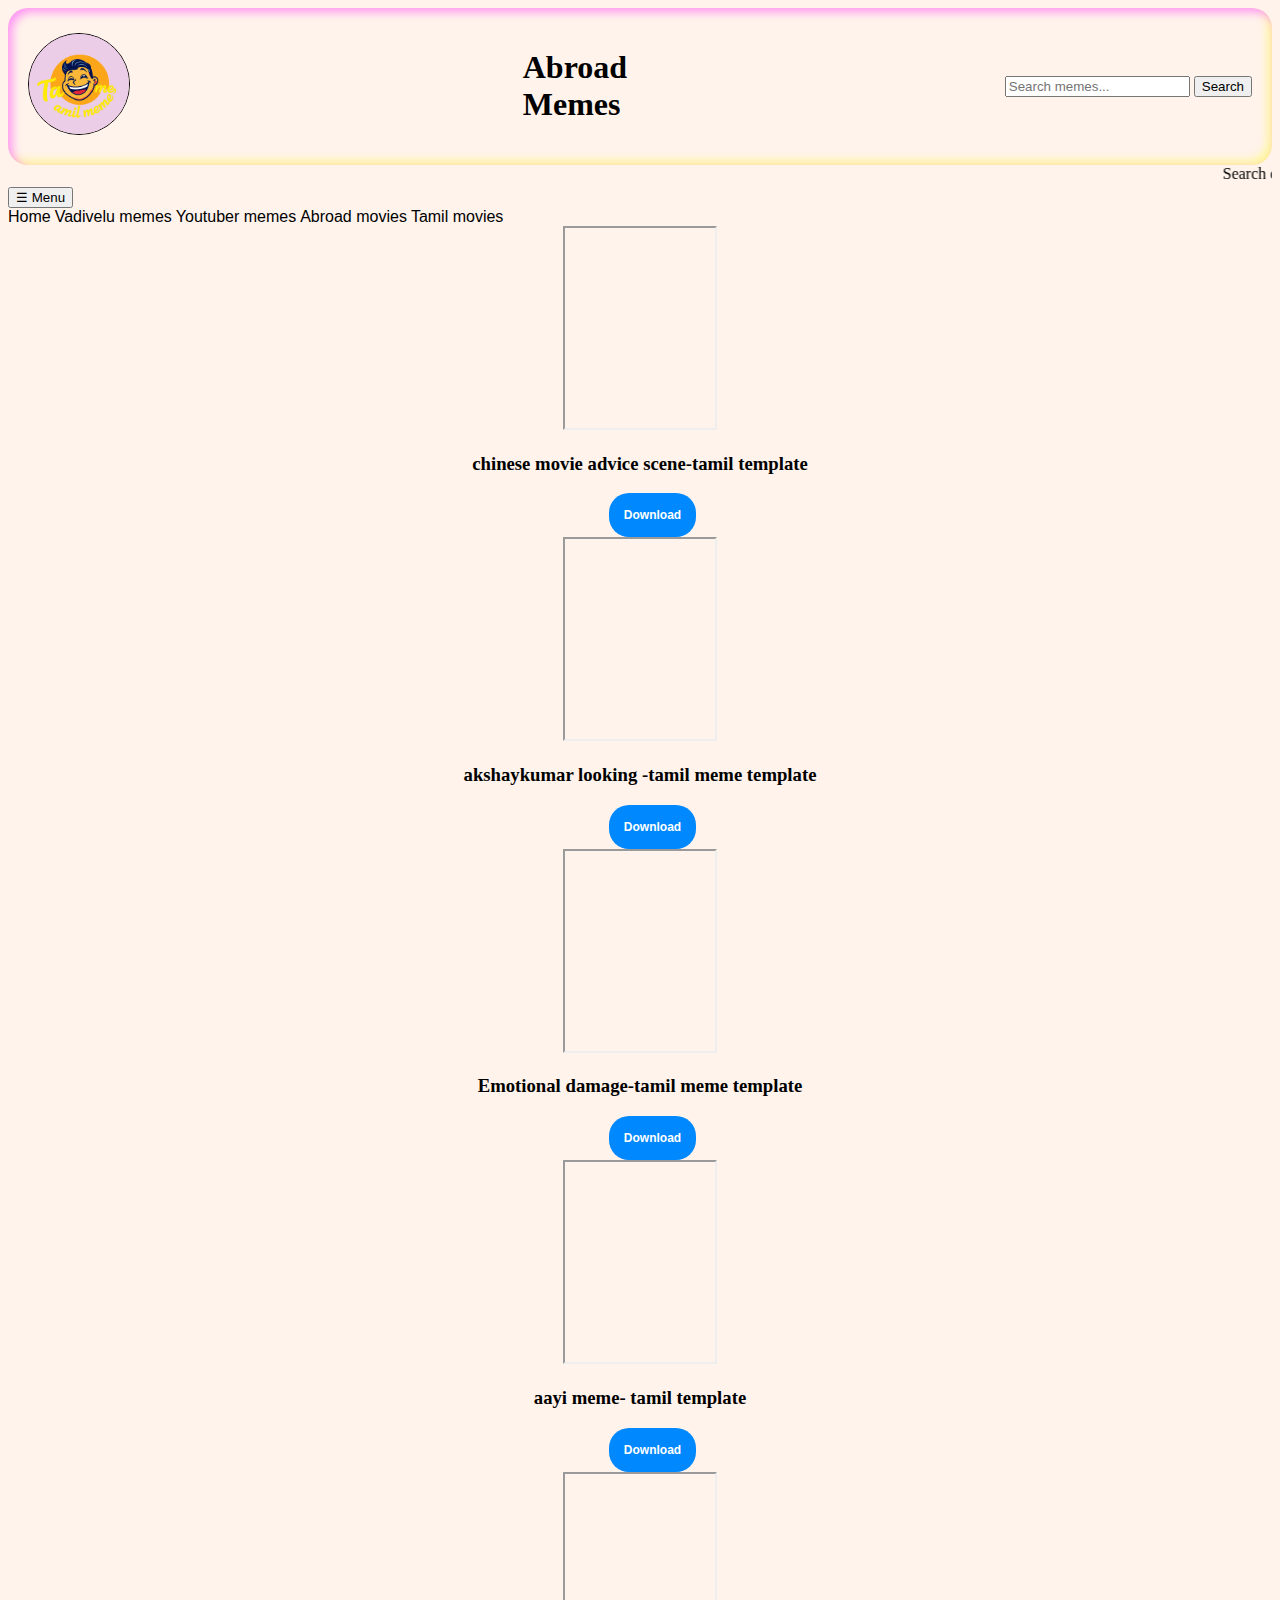
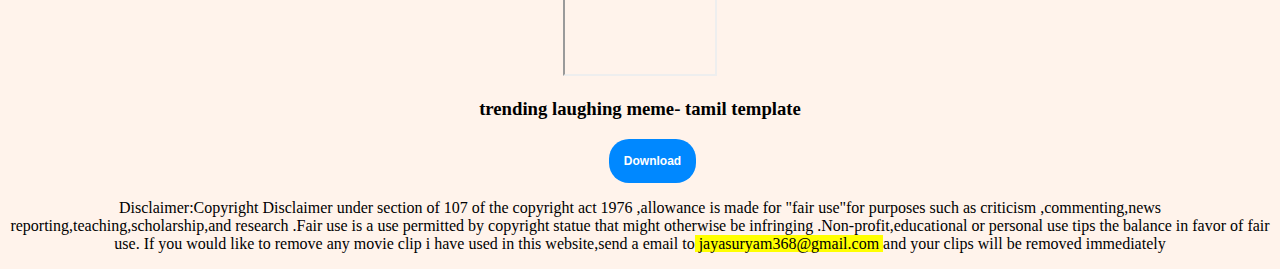
<file: abroad.html>
<!DOCTYPE html>
<html lang="en">
    <head>
    <title>Tamil Memes-abroad page </title>
    <link rel="stylesheet" href="style.css">
    <link  rel="icon"  href="icon.ico">
    <meta charset="UTF-8"/>
    <meta name="viewport" content="width=device-width,initial-scale=1.0,maximum-scale=1.0,user-scalable=0"/>
    </head>
      <body style="background-color: hsl(25, 100%, 96%);">
        <header>
          <div>
            <img class="logo" src="icon.jpg" width="100">
          </div>
            <h1 class="title">Abroad<br> Memes</h1>
          <div class="search-container">
          <div class="search-box">
            <input type="text" id="searchInput" placeholder="Search memes..." />
            <button type="button">Search</button>
          </div>
          </div>
            
        </header>
       <marquee class="marq">Search categories in the Menu bar </marquee>
           <button class="open-btn" onclick="toggleSidebar()">☰ Menu</button>

  <div class="sidebar" id="sidebar">
     <a href="index.html">Home</a>
    <a href="vadivel.html">Vadivelu memes</a>
    <a href="youtuber.html">Youtuber memes</a>
    <a href="abroad.html">Abroad movies</a>
    <a href="tamil.html">Tamil movies</a>
  </div>
    <div class="results" id="resultList">
        <center>
            <div class="o">
             <iframe src="https://player.cloudinary.com/embed/?cloud_name=dlfhjqsgj&public_id=Tamil_memes_chinese_movie_advice_meme_vfvdfp&profile=cld-default" class="video" controls=""></iframe>
            <h3>chinese movie advice scene-tamil  template</h3>
            <a href="https://drive.google.com/u/0/uc?id=1w9Z-puYX7_TyS1GnPROW-XVwI3hXJX7S&export=download" download="Tamil-memes-chinese movie"><button class="down">Download</button></a>
         </div>
          <div class="o">
          <iframe src="https://player.cloudinary.com/embed/?cloud_name=dlfhjqsgj&public_id=Tamil_memes_Akshay_kumar_looking_iec5bg&profile=cld-default" class="video" controls=""></iframe>
            <h3>akshaykumar looking -tamil meme template</h3>
            <a href="https://drive.google.com/u/0/uc?id=19JyWHCM8zbTNbJVmKKgDgOb255ZXcYP1&export=download" download="Tamil-memes-akshaykumar"><button class="down">Download</button></a>
        </div>
          <div class="o">
           <iframe src="https://player.cloudinary.com/embed/?cloud_name=dlfhjqsgj&public_id=Tamil_memes_emotional_damage_template_hqbcq9&profile=cld-default" class="video" controls=""></iframe>
            <h3>Emotional damage-tamil meme template</h3>
            <a href="https://drive.google.com/u/0/uc?id=1ZkmYZy3S8Ey6nPfUUTC-VcJPS6vY2ac3&export=download" download="Tamil-memes-emotional damage"><button class="down">Download</button></a>
        </div>
        <div class="o">
            <iframe src="https://player.cloudinary.com/embed/?cloud_name=dlfhjqsgj&public_id=Tamil_memes_aai_hindi_template_h1x8xx&profile=cld-default" class="video" controls=""></iframe>
            <h3>aayi meme- tamil template</h3>
            <a href="https://drive.google.com/u/0/uc?id=1ZEErAeJPIjM53UTkduTwrJjk-g7-MHpG&export=download" download="Tamil-memes-aayi meme"><button class="down">Download</button></a>
        </div>
        <div class="o">
            <iframe src="https://player.cloudinary.com/embed/?cloud_name=dlfhjqsgj&public_id=Tamil_memes_trending_laughung_meme_besctl&profile=cld-default" class="video" controls=""></iframe>
            <h3>trending laughing meme- tamil template</h3>
            <a href="https://drive.google.com/u/0/uc?id=1Y0C1TkJrsc8CpZQjoLRf3wF3fEfSRK-y&export=download" download="Tamil-memes-trending laughing meme"><button class="down">Download</button></a>
        </div>
         <div class="para">
        <p>Disclaimer:Copyright Disclaimer under section of 107 of the copyright act 1976 ,allowance is made for "fair use"for purposes such as criticism ,commenting,news reporting,teaching,scholarship,and research .Fair use is a use permitted by copyright statue that might otherwise be infringing .Non-profit,educational or personal use tips the balance in favor of fair use. If you would like to remove any movie clip i have used in this website,send a email to<mark> jayasuryam368@gmail.com </mark>and your clips will be removed immediately</p>
      </div>
        </center>
  <script>
     function toggleSidebar() {
      document.getElementById('sidebar').classList.toggle('active');
      document.getElementById('mainContent').classList.toggle('shift');
    }

    const searchInput = document.getElementById("searchInput");
    const resultList = document.getElementById("resultList");
    const items = resultList.getElementsByTagName("div");

    searchInput.addEventListener("keyup", function() {
      const filter = searchInput.value.toLowerCase();
      for (let i = 0; i < items.length; i++) {
        const item = items[i];
        const text = item.textContent.toLowerCase();
        item.style.display = text.includes(filter) ? "" : "none";
      }
    });
  </script>
   </body>
</file>
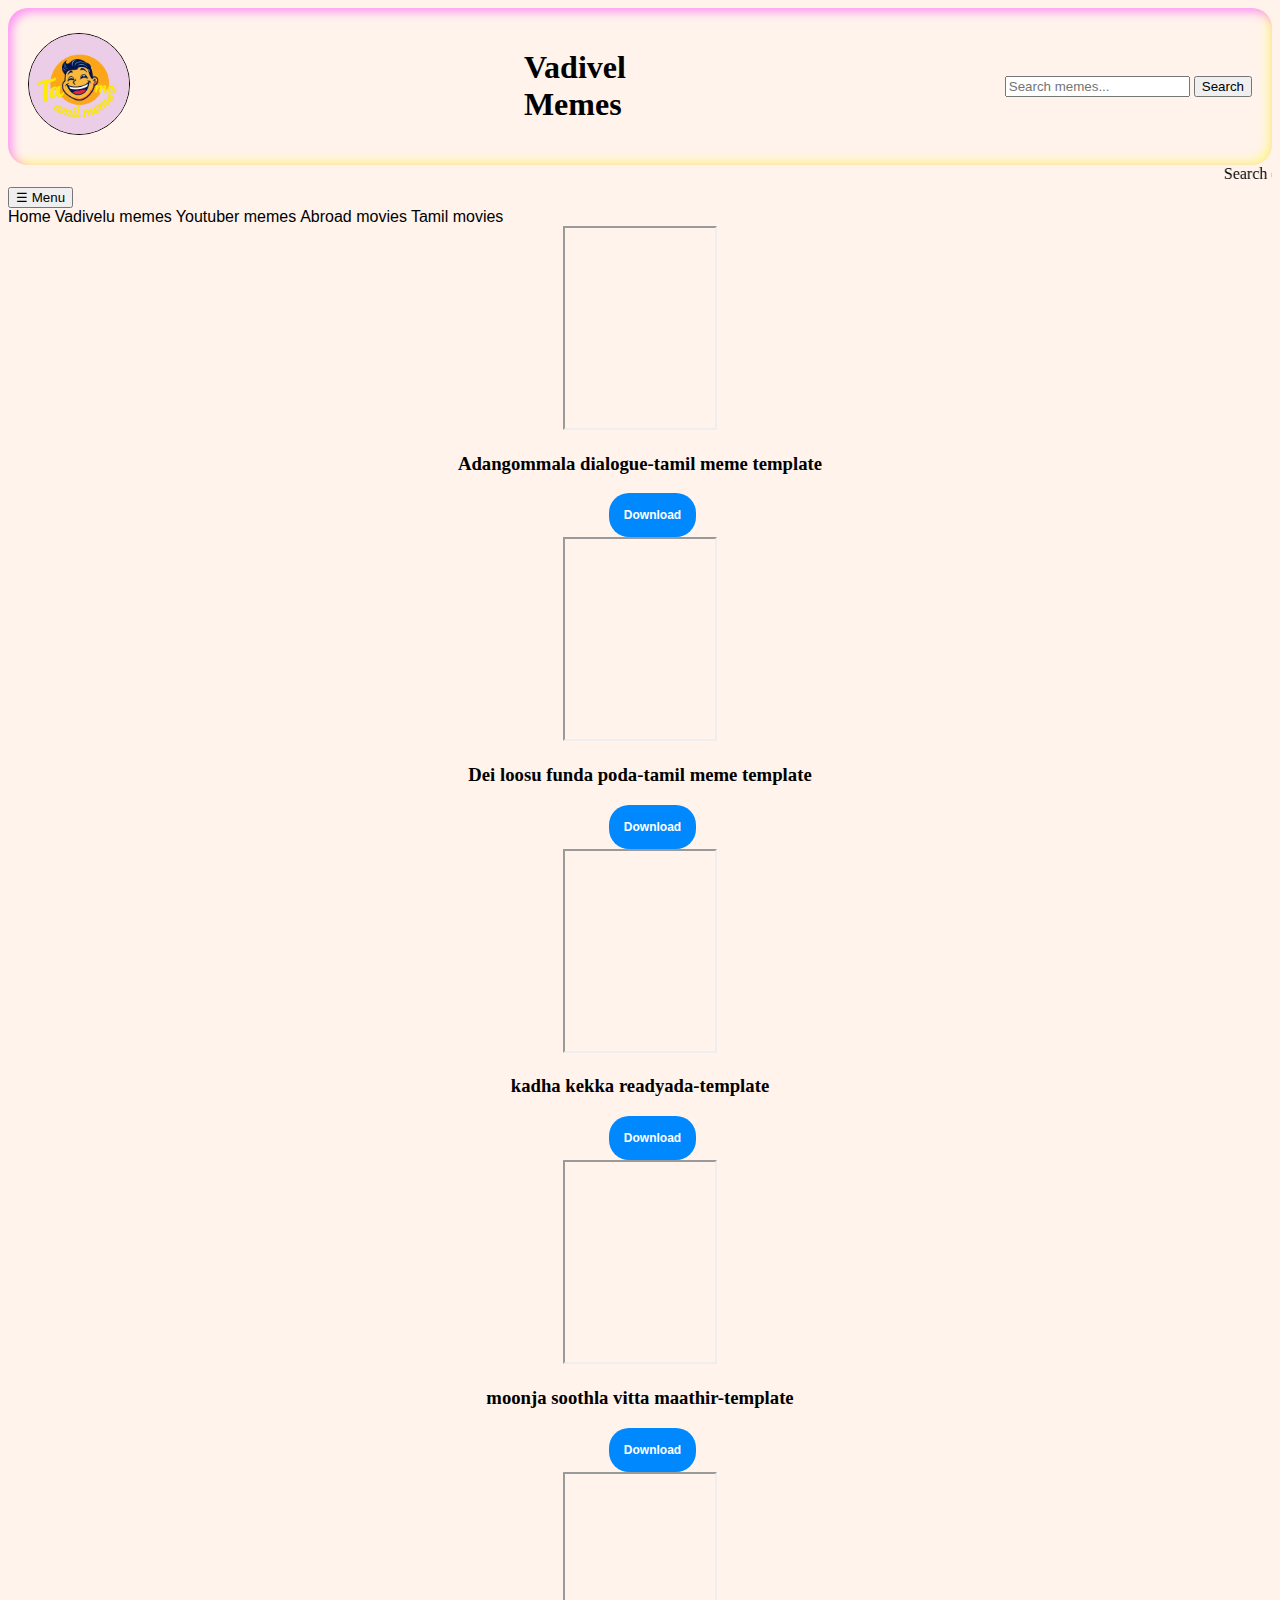
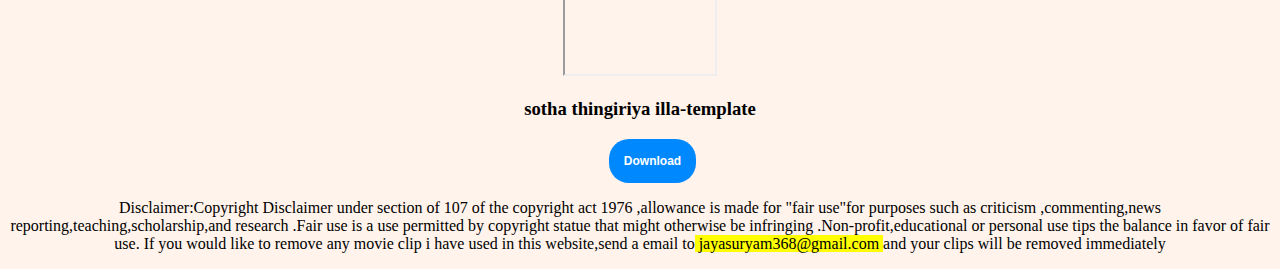
<file: badword.html>
<!DOCTYPE html>
<html lang="en">
    <head>
    <title>Tamil Memes </title>
    <link rel="stylesheet" href="style.css">
    <link  rel="icon"  href="icon.ico">
    <meta charset="UTF-8"/>
    <meta name="viewport" content="width=device-width,initial-scale=1.0,maximum-scale=1.0,user-scalable=0"/>
    </head>
      <body style="background-color: hsl(25, 100%, 96%);">
        <header>
          <div>
            <img class="logo" src="icon.jpg" width="100">
          </div>
            <h1 class="title">Vadivel<br> Memes</h1>
          <div class="search-container">
          <div class="search-box">
            <input type="text" id="searchInput" placeholder="Search memes..." />
            <button type="button">Search</button>
          </div>
          </div>
            
        </header>
        <marquee class="marq">Search categories in the Menu bar </marquee>
           <button class="open-btn" onclick="toggleSidebar()">☰ Menu</button>

  <div class="sidebar" id="sidebar">
     <a href="index.html">Home</a>
    <a href="vadivel.html">Vadivelu memes</a>
    <a href="youtuber.html">Youtuber memes</a>
    <a href="abroad.html">Abroad movies</a>
    <a href="tamil.html">Tamil movies</a>
  </div>
    <div class="results" id="resultList">
        <center>
            <div class="o">
           <iframe src="https://drive.google.com/file/d/1g1Cw_dRBE-mr37uChQYVLKECU3J-L5tf/preview" class="video" controls=""></iframe>
            <h3>Adangommala dialogue-tamil meme template</h3>
            <a href="https://drive.google.com/u/0/uc?id=1g1Cw_dRBE-mr37uChQYVLKECU3J-L5tf&export=download" download="Tamil-memes-adangommala"><button class="down">Download</button></a>
         </div>
          <div class="o">
           <iframe src="https://drive.google.com/file/d/16dOCxKYSaBuGarkRL5f7Z3oZCBSZ0Aew/preview" class="video" controls=""></iframe>
            <h3>Dei loosu funda poda-tamil meme template</h3>
            <a href="https://drive.google.com/u/0/uc?id=16dOCxKYSaBuGarkRL5f7Z3oZCBSZ0Aew&export=download" download="Tamil-memes-Dei loosu funda"><button class="down">Download</button></a>
        </div>
        <div class="o">
           <iframe src="https://drive.google.com/file/d/1Xo4ZqcAhp0o9n0lU4ilfIp13HgzxPiq4/preview" class="video" controls=""></iframe>
            <h3>kadha kekka readyada-template</h3>
            <a href="https://drive.google.com/u/0/uc?id=1Xo4ZqcAhp0o9n0lU4ilfIp13HgzxPiq4&export=download" download="Tamil-memes-kadha kekka readya da"><button class="down">Download</button></a>
        </div>
         <div class="o">
          <iframe src="https://drive.google.com/file/d/1hhhWFdFBXEYFJY0ki90-dpsaOJtROue7/preview" class="video" controls=""></iframe>
            <h3>moonja soothla vitta maathir-template</h3>
            <a href="https://drive.google.com/u/0/uc?id=1hhhWFdFBXEYFJY0ki90-dpsaOJtROue7&export=download" download="Tamil-memes-moonja soothla vitta"><button class="down">Download</button></a>
        </div>
         <div class="o">
           <iframe src="https://drive.google.com/file/d/13Cz9tLccQv5_mMQiaC-pzMkRrh3Z16W_/preview" class="video" controls=""></iframe>
            <h3>sotha thingiriya illa-template</h3>
            <a href="https://drive.google.com/u/0/uc?id=13Cz9tLccQv5_mMQiaC-pzMkRrh3Z16W_&export=download" download="Tamil-memes-sotha thingiriya illa"><button class="down">Download</button></a>
        </div> 
         <div class="para">
        <p>Disclaimer:Copyright Disclaimer under section of 107 of the copyright act 1976 ,allowance is made for "fair use"for purposes such as criticism ,commenting,news reporting,teaching,scholarship,and research .Fair use is a use permitted by copyright statue that might otherwise be infringing .Non-profit,educational or personal use tips the balance in favor of fair use. If you would like to remove any movie clip i have used in this website,send a email to<mark> jayasuryam368@gmail.com </mark>and your clips will be removed immediately</p>
      </div>
        </center>
  <script>
     function toggleSidebar() {
      document.getElementById('sidebar').classList.toggle('active');
      document.getElementById('mainContent').classList.toggle('shift');
    }

    const searchInput = document.getElementById("searchInput");
    const resultList = document.getElementById("resultList");
    const items = resultList.getElementsByTagName("div");

    searchInput.addEventListener("keyup", function() {
      const filter = searchInput.value.toLowerCase();
      for (let i = 0; i < items.length; i++) {
        const item = items[i];
        const text = item.textContent.toLowerCase();
        item.style.display = text.includes(filter) ? "" : "none";
      }
    });
  </script>
   </body>
</file>
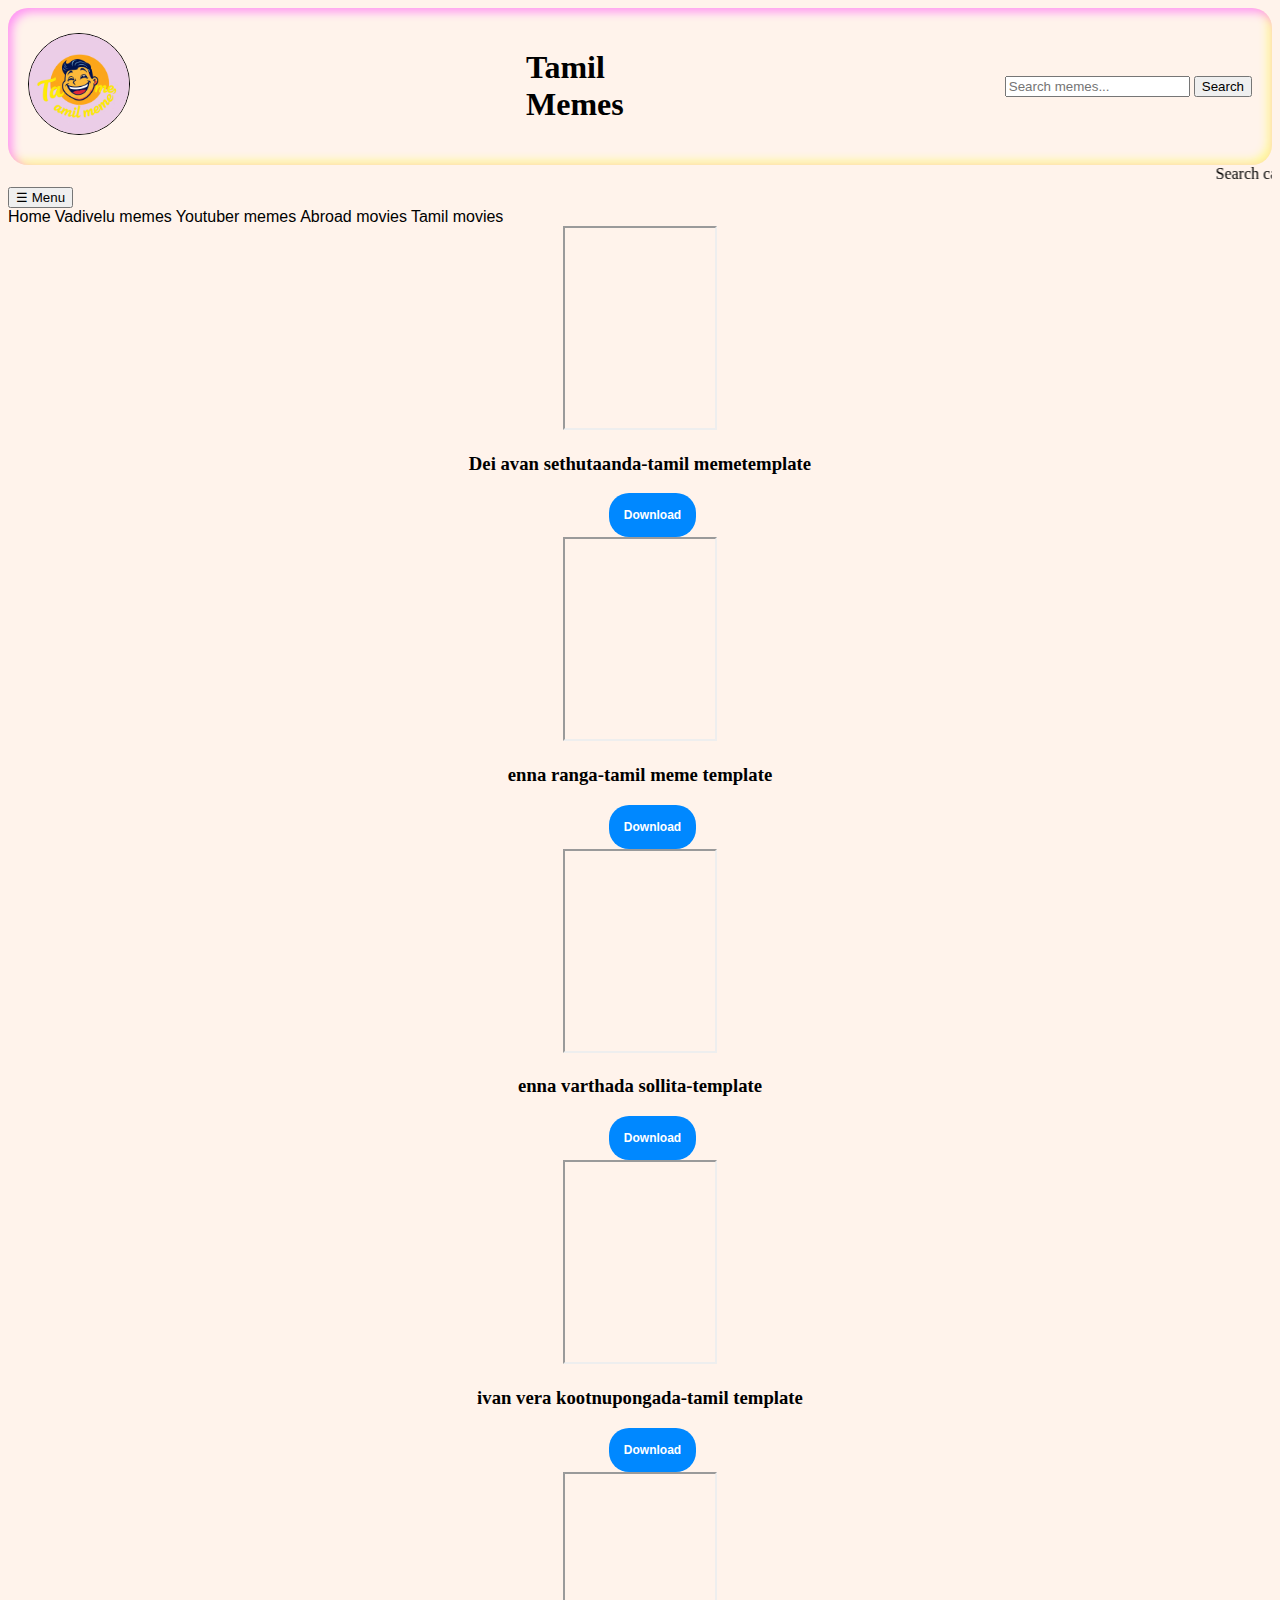
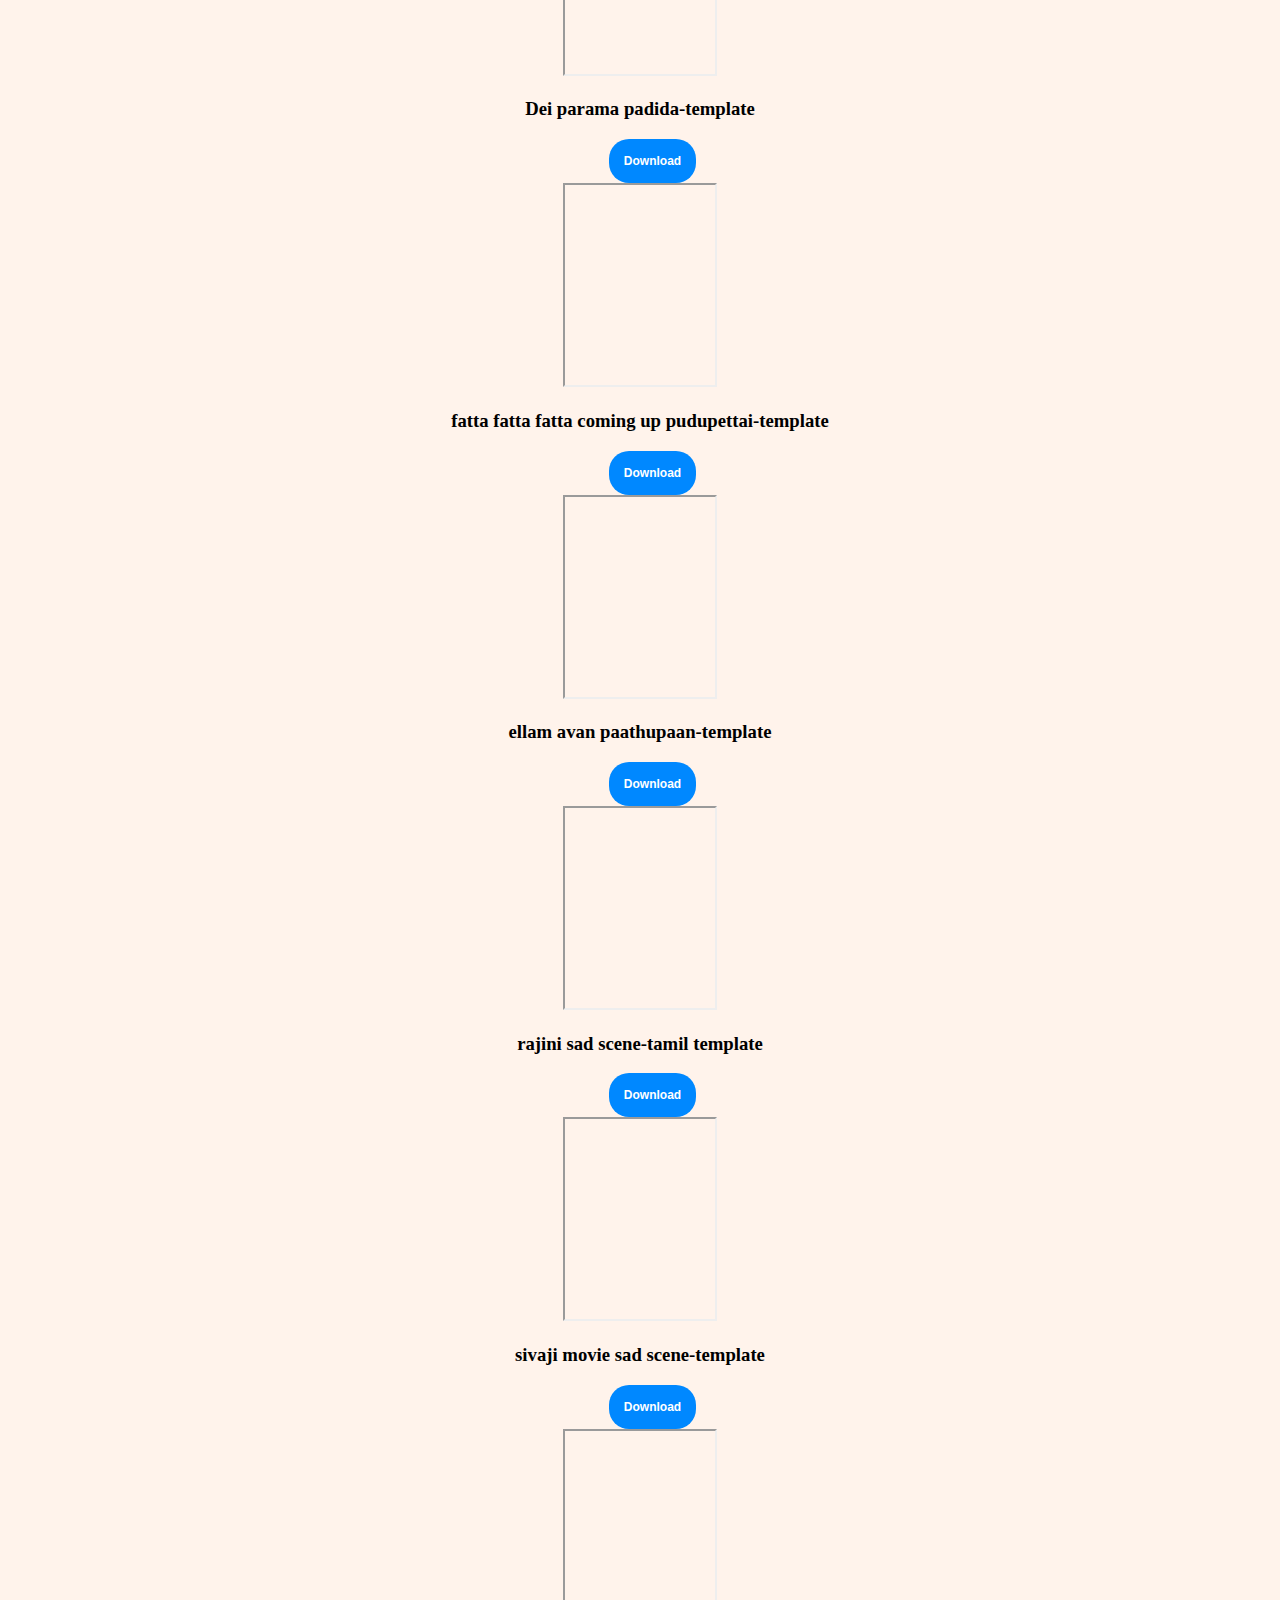
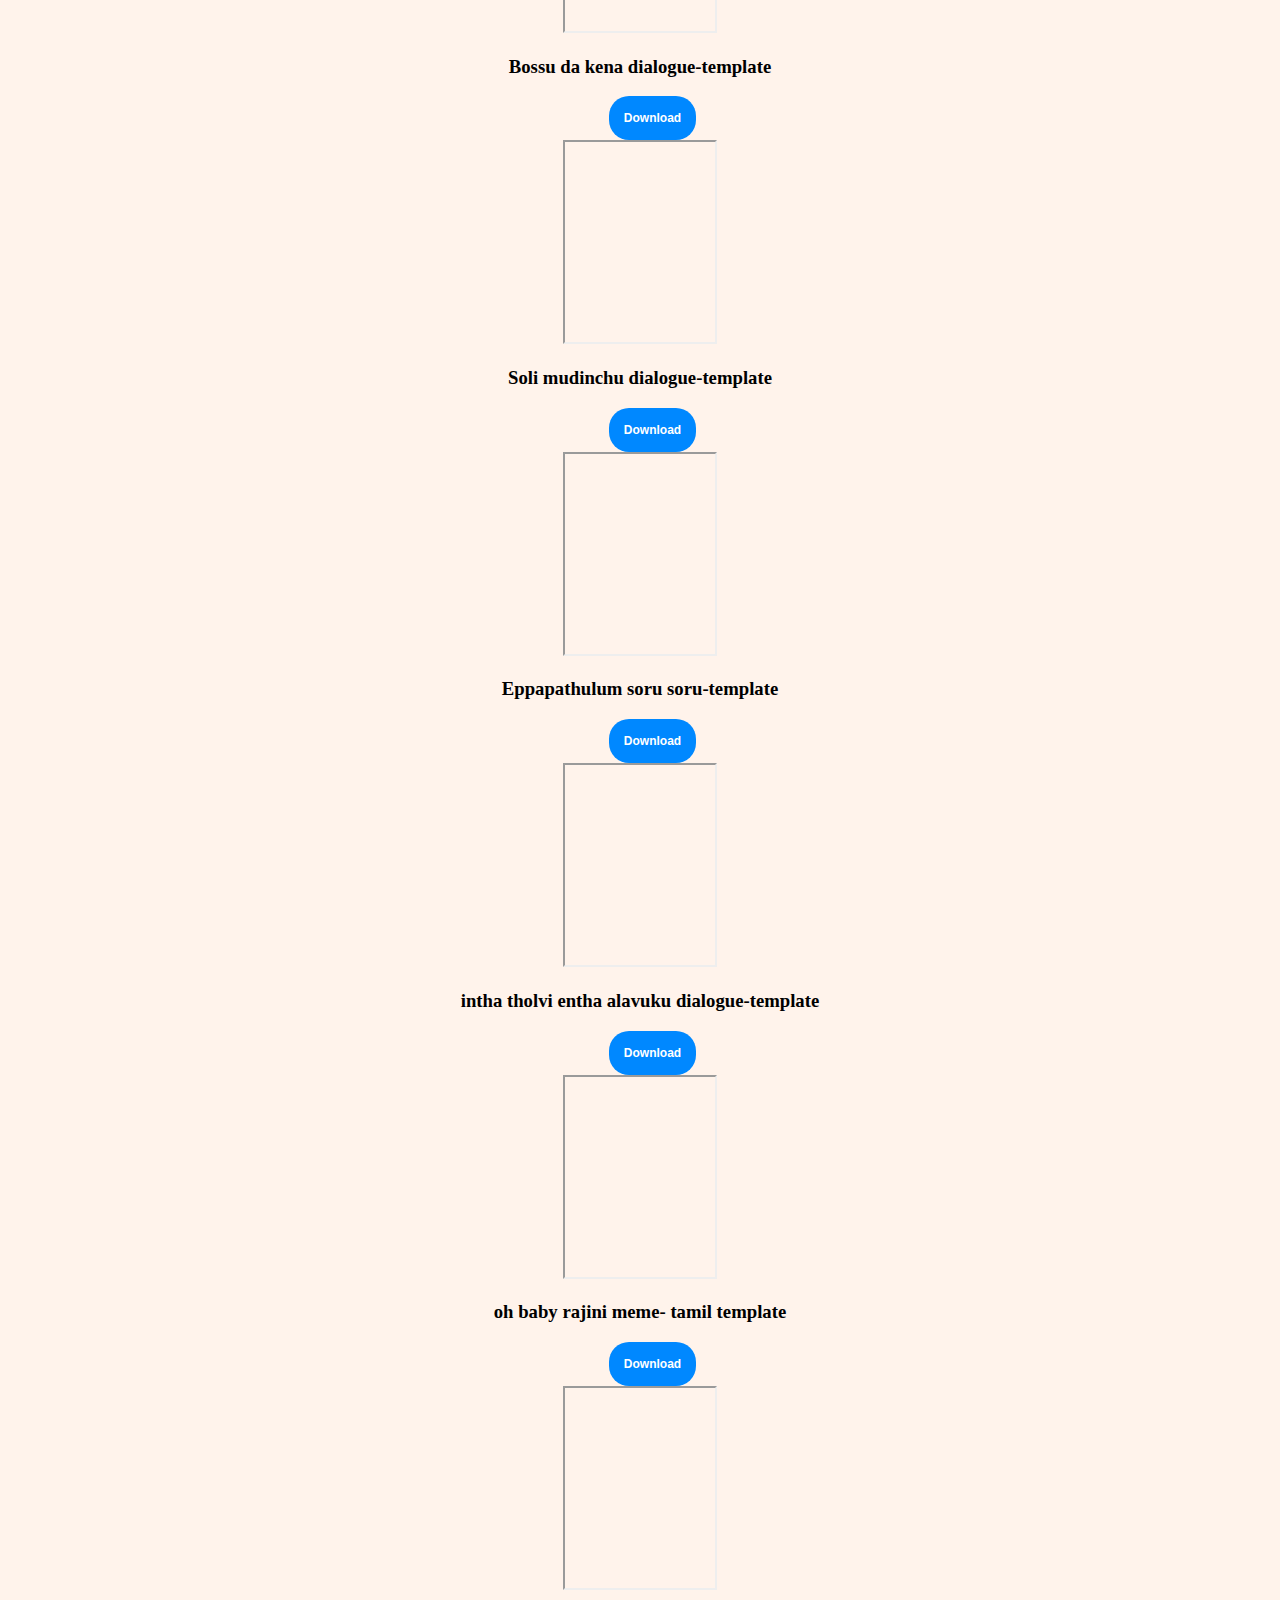
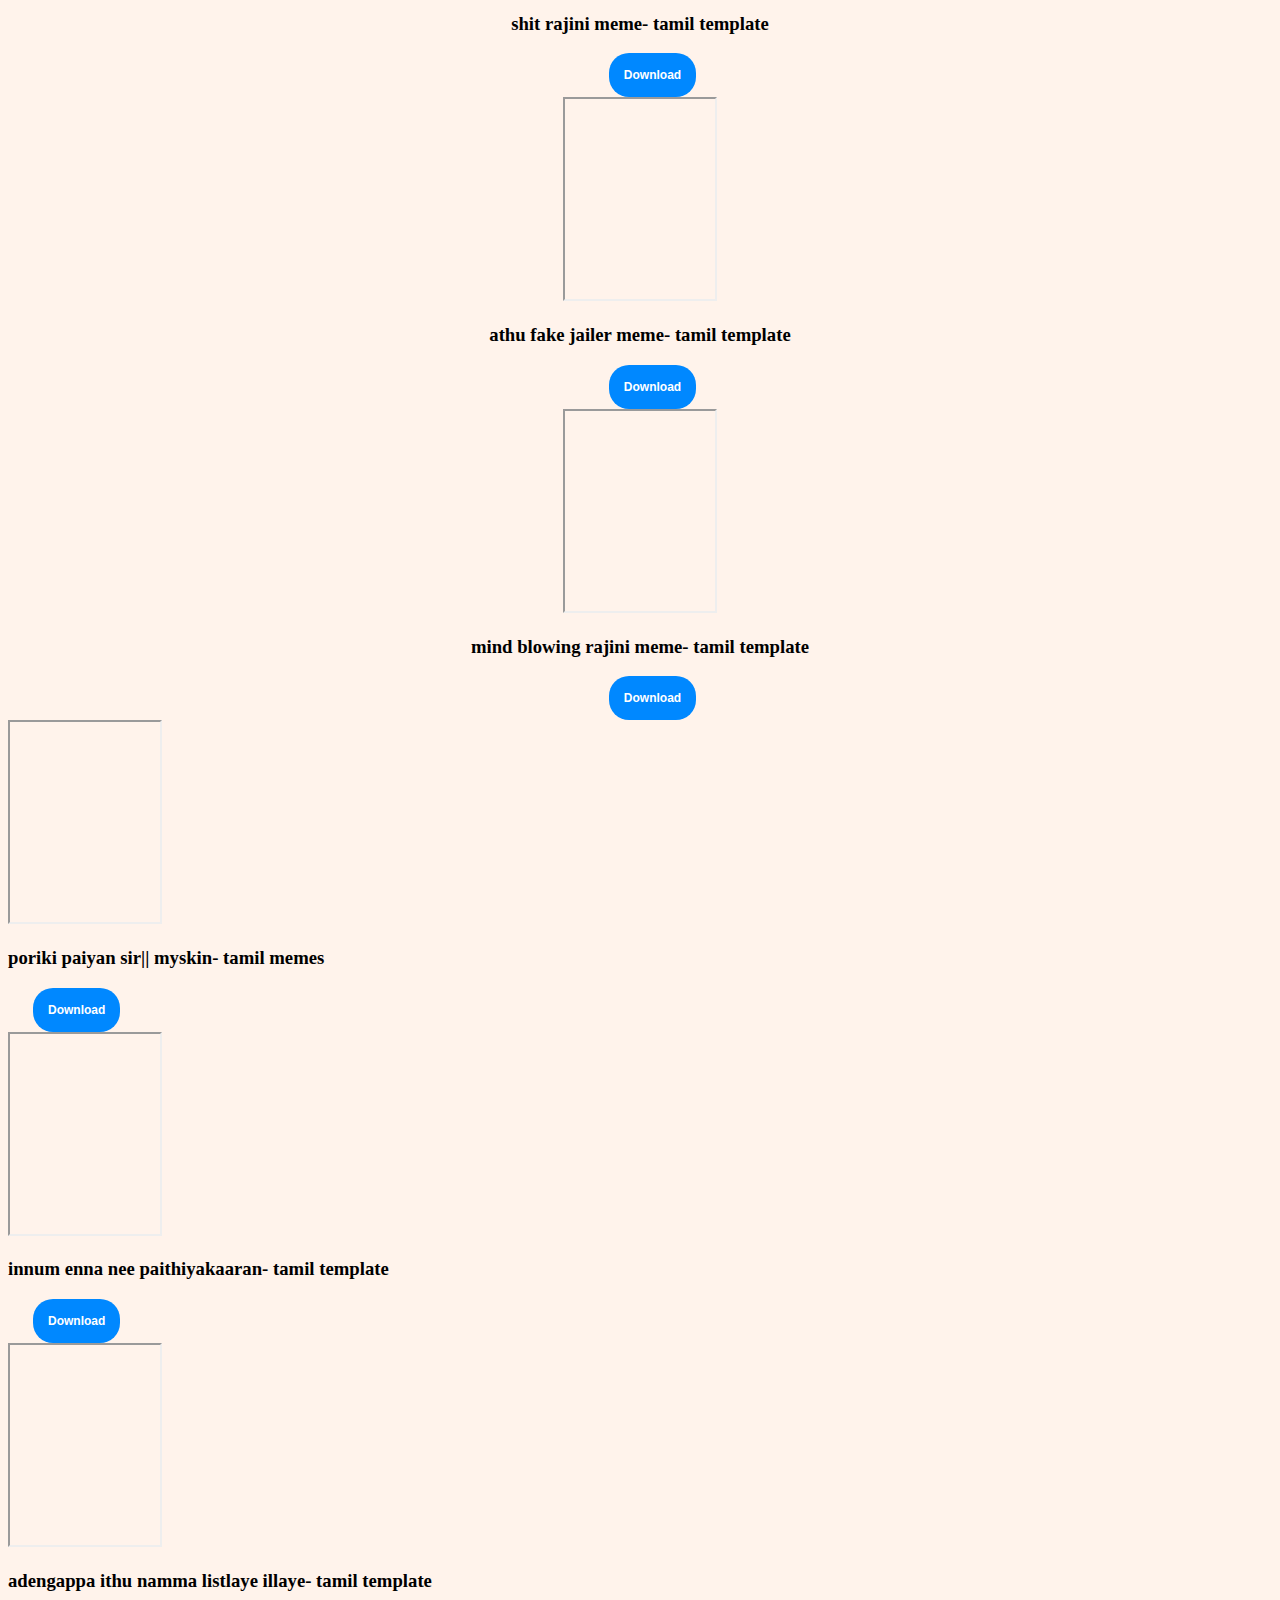
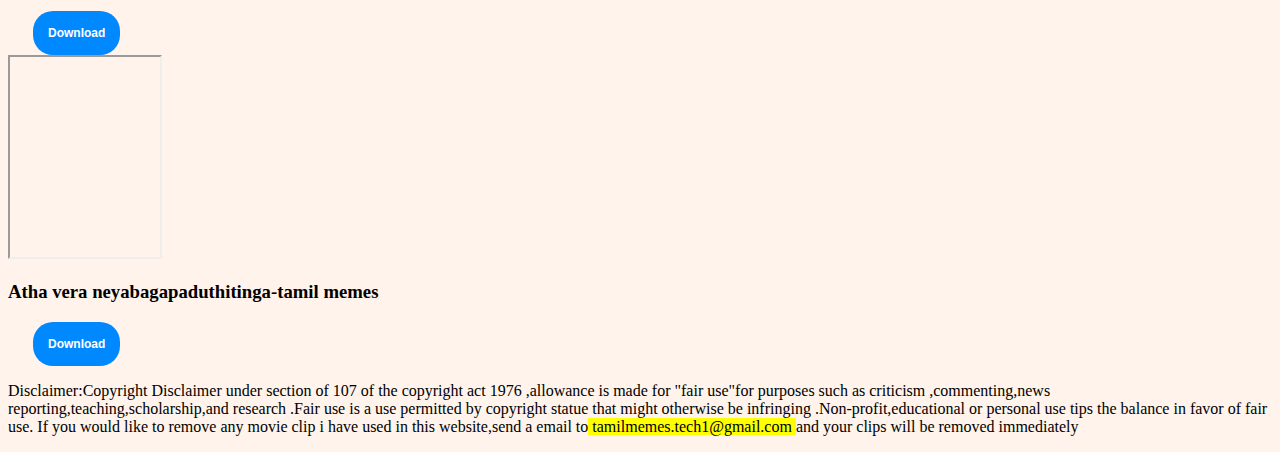
<file: tamil.html>
<!DOCTYPE html>
<html lang="en">
    <head>
    <title>Tamil Memes-tamil page</title>
    <link rel="stylesheet" href="style.css">
    <link  rel="icon"  href="icon.ico">
    <meta charset="UTF-8"/>
    <meta name="viewport" content="width=device-width,initial-scale=1.0,maximum-scale=1.0,user-scalable=0"/>
    </head>
      <body style="background-color: hsl(25, 100%, 96%);">
        <header>
          <div>
            <img class="logo" src="icon.jpg" width="100">
          </div>
            <h1 class="title">Tamil<br> Memes</h1>
          <div class="search-container">
          <div class="search-box">
            <input type="text" id="searchInput" placeholder="Search memes..." />
            <button type="button">Search</button>
          </div>
          </div>
            
        </header>
       <marquee class="marq">Search categories in the Menu bar </marquee>
           <button class="open-btn" onclick="toggleSidebar()">☰ Menu</button>

  <div class="sidebar" id="sidebar">
     <a href="index.html">Home</a>
    <a href="vadivel.html">Vadivelu memes</a>
    <a href="youtuber.html">Youtuber memes</a>
    <a href="abroad.html">Abroad movies</a>
    <a href="tamil.html">Tamil movies</a>
  </div>
    <div class="results" id="resultList">
        <center>
            <script async src="https://pagead2.googlesyndication.com/pagead/js/adsbygoogle.js?client=ca-pub-2345788418494870"
     crossorigin="anonymous"></script>
<ins class="adsbygoogle"
     style="display:block"
     data-ad-format="fluid"
     data-ad-layout-key="-fa+66+25-cn+el"
     data-ad-client="ca-pub-2345788418494870"
     data-ad-slot="8027027468"></ins>
<script>
     (adsbygoogle = window.adsbygoogle || []).push({});
</script>
             <div class="o">
           <iframe src="https://player.cloudinary.com/embed/?cloud_name=dlfhjqsgj&public_id=Tamil_memes_dei_avan_sethutaanda_nf0bqh&profile=cld-default" class="video" controls=""></iframe>
            <h3>Dei avan sethutaanda-tamil memetemplate</h3>
            <a href="https://res.cloudinary.com/dlfhjqsgj/video/upload/fl_attachment/v1752980786/Tamil_memes_dei_avan_sethutaanda_nf0bqh.mp4" download="Tamil-memes-dei avan sethutaanda"><button class="down">Download</button></a>
            </div>
             <div class="o">
           <iframe src="https://player.cloudinary.com/embed/?cloud_name=dlfhjqsgj&public_id=Tamil_memes_enna_ranga_dialogue_ikzbpa&profile=cld-default" class="video" controls=""></iframe>
            <h3>enna ranga-tamil meme template</h3>
            <a href="https://res.cloudinary.com/dlfhjqsgj/video/upload/fl_attachment/v1752980790/Tamil_memes_enna_ranga_dialogue_ikzbpa.mp4" download="Tamil-memes-enna ranga"><button class="down">Download</button></a>
        </div>
          <div class="o">
          <iframe src="https://player.cloudinary.com/embed/?cloud_name=dlfhjqsgj&public_id=Tamil_memes_enna_vartha_da_sollita_dialogue_wihqdr&profile=cld-default" class="video" controls=""></iframe>
            <h3>enna varthada sollita-template</h3>
            <a href="https://res.cloudinary.com/dlfhjqsgj/video/upload/fl_attachment/v1753066550/Tamil_memes_enna_vartha_da_sollita_dialogue_wihqdr.mp4" download="Tamil-memes-enna varthada sollita"><button class="down">Download</button></a>
        </div>
        <div class="o">
           <iframe src="https://player.cloudinary.com/embed/?cloud_name=dlfhjqsgj&public_id=Tamil_memes_ivan_vera_dialogue_wudlaf&profile=cld-default" class="video" controls=""></iframe>
            <h3>ivan vera kootnupongada-tamil template</h3>
            <a href="https://res.cloudinary.com/dlfhjqsgj/video/upload/fl_attachment/v1752980792/Tamil_memes_ivan_vera_dialogue_wudlaf.mp4" download="Tamil-memes-ithu enna pramatham"><button class="down">Download</button></a>
        </div>
       <div class="o"> 
           <iframe src="https://player.cloudinary.com/embed/?cloud_name=dlfhjqsgj&public_id=Tamil_memes_parama_dialogue_aektll&profile=cld-default" class="video" controls=""></iframe>
            <h3>Dei parama padida-template</h3>
            <a href="https://res.cloudinary.com/dlfhjqsgj/video/upload/fl_attachment/v1752980795/Tamil_memes_parama_dialogue_aektll.mp4" download="Tamil-memes-Dei parama padida"><button class="down">Download</button></a>
        </div>
        <div class="o">
           <iframe src="https://player.cloudinary.com/embed/?cloud_name=dlfhjqsgj&public_id=Tamil_memes_pdhupettai_dialogue_kjwe0a&profile=cld-default" class="video" controls=""></iframe>
            <h3>fatta fatta fatta coming up pudupettai-template</h3>
            <a href="https://res.cloudinary.com/dlfhjqsgj/video/upload/fl_attachment/v1752980795/Tamil_memes_pdhupettai_dialogue_kjwe0a.mp4" download="Tamil-memes-fatta fatta fatta coming up"><button class="down">Download</button></a>
        </div> 
         <div class="o">
            <iframe src="https://player.cloudinary.com/embed/?cloud_name=dlfhjqsgj&public_id=Tamil_meme_rajini_sad_template_msgsbb&profile=cld-default" class="video" controls=""></iframe>
            <h3>ellam avan paathupaan-template</h3>
            <a href="https://res.cloudinary.com/dlfhjqsgj/video/upload/fl_attachment/v1752980782/Tamil_meme_rajini_sad_template_msgsbb.mp4" download="Tamil-memes-ellam avan paathupaan"><button class="down">Download</button></a>
        </div> 
         <div class="o">
           <iframe src="https://player.cloudinary.com/embed/?cloud_name=dlfhjqsgj&public_id=Tamil_memes_rajini_sad_meme_i1vxl2&profile=cld-default" class="video" controls=""></iframe>
            <h3>rajini sad scene-tamil template</h3>
            <a href="https://res.cloudinary.com/dlfhjqsgj/video/upload/fl_attachment/v1752980798/Tamil_memes_rajini_sad_meme_i1vxl2.mp4" download="Tamil-memes-rajini sad scene"><button class="down">Download</button></a>
        </div> 
        <div class="o">
            <iframe src="https://player.cloudinary.com/embed/?cloud_name=dlfhjqsgj&public_id=Tamil_memes_sivaji_sad_edjalo&profile=cld-default" class="video" controls=""></iframe>
            <h3>sivaji movie sad scene-template</h3>
            <a href="https://res.cloudinary.com/dlfhjqsgj/video/upload/fl_attachment/v1752980800/Tamil_memes_sivaji_sad_edjalo.mp4" download="Tamil-memes-sivaji movie sad scene"><button class="down">Download</button></a>
        </div> 
        <div class="o">
           <iframe src="https://player.cloudinary.com/embed/?cloud_name=dlfhjqsgj&public_id=Tamil_memes_sivaji_movie_scene_ouept9&profile=cld-default" class="video" controls=""></iframe>
            <h3>Bossu da kena dialogue-template</h3>
            <a href="https://res.cloudinary.com/dlfhjqsgj/video/upload/fl_attachment/v1752980799/Tamil_memes_sivaji_movie_scene_ouept9.mp4" download="Tamil-memes-Bossu da kena dialogue"><button class="down">Download</button></a>
        </div> 
        <div class="o">
            <iframe src="https://player.cloudinary.com/embed/?cloud_name=dlfhjqsgj&public_id=Tamil_memes_soli_mudinchu_dialogue_hkrwta&profile=cld-default" class="video" controls=""></iframe>
            <h3>Soli mudinchu dialogue-template</h3>
            <a href="https://res.cloudinary.com/dlfhjqsgj/video/upload/fl_attachment/v1752980801/Tamil_memes_soli_mudinchu_dialogue_hkrwta.mp4" download="Tamil-memes-Soli mudinchu dialogue"><button class="down">Download</button></a>
        </div> 
        <div class="o">
            <iframe src="https://player.cloudinary.com/embed/?cloud_name=dlfhjqsgj&public_id=Tamil_memes_eppapathalum_soru_r3zhok&profile=cld-default" class="video" controls=""></iframe>
            <h3>Eppapathulum soru soru-template</h3>
            <a href="https://res.cloudinary.com/dlfhjqsgj/video/upload/fl_attachment/v1752980789/Tamil_memes_eppapathalum_soru_r3zhok.mp4" download="Tamil-memes-Eppapathulum soru soru"><button class="down">Download</button></a>
        </div> 
        <div class="o">
            <iframe src="https://player.cloudinary.com/embed/?cloud_name=dlfhjqsgj&public_id=Tamil_memes_intha_tholvi_dialogue_paqvi7&profile=cld-default" class="video" controls=""></iframe>
            <h3>intha tholvi entha alavuku dialogue-template</h3>
            <a href="https://res.cloudinary.com/dlfhjqsgj/video/upload/fl_attachment/v1752980791/Tamil_memes_intha_tholvi_dialogue_paqvi7.mp4" download="Tamil-memes-intha tholvi dialogue"><button class="down">Download</button></a>
        </div> 
        <div class="o">
           <iframe src="https://player.cloudinary.com/embed/?cloud_name=dlfhjqsgj&public_id=Tamil_memes_Rajini_dancing_meme_n37utd&profile=cld-default" class="video" controls=""></iframe>
            <h3>oh baby rajini meme- tamil template</h3>
            <a href="https://res.cloudinary.com/dlfhjqsgj/video/upload/fl_attachment/v1752980798/Tamil_memes_Rajini_dancing_meme_n37utd.mp4" download="Tamil-memes-oh baby rajini meme"><button class="down">Download</button></a>
        </div>
        <div class="o">
            <iframe src="https://player.cloudinary.com/embed/?cloud_name=dlfhjqsgj&public_id=Tamil_memes_rajini_shit_dialogue_elsooq&profile=cld-default" class="video" controls=""></iframe>
            <h3>shit rajini meme- tamil template</h3>
            <a href="https://res.cloudinary.com/dlfhjqsgj/video/upload/fl_attachment/v1752980803/Tamil_memes_vadivel_looking_llluyy.mp4" download="Tamil-memes-shit rajini meme"><button class="down">Download</button></a>
        </div>
         <div class="o">
            <iframe src="https://player.cloudinary.com/embed/?cloud_name=dlfhjqsgj&public_id=Tamil_memes_jailer_movie_rajini_laughing_elqwru&profile=cld-default" class="video" controls=""></iframesrc=>
            <h3>rajini laugh jailer meme- tamil template</h3>
            <a href="https://res.cloudinary.com/dlfhjqsgj/video/upload/fl_attachment/v1752980792/Tamil_memes_jailer_movie_rajini_laughing_elqwru.mp4" download="Tamil-memes-rajini laugh jailer meme"><button class="down">Download</button></a>
        </div>
          <div class="o">
            <iframe src="https://res.cloudinary.com/dlfhjqsgj/video/upload/v1752980786/Tamil_memes_athu_fake_dialogue_sidbsm.mp4" class="video" controls=""></iframe>
            <h3>athu fake jailer meme- tamil template</h3>
            <a href="https://res.cloudinary.com/dlfhjqsgj/video/upload/fl_attachment/v1752980786/Tamil_memes_athu_fake_dialogue_sidbsm.mp4" download="Tamil-memes-athu fake jailer meme"><button class="down">Download</button></a>
        </div>
        <div class="o">
           <iframe src="https://player.cloudinary.com/embed/?cloud_name=dlfhjqsgj&public_id=Tamil_memes_Mind_blowing_rajini_dialogue_igxt6e&profile=cld-default" class="video" controls=""></iframe>
            <h3>mind blowing rajini meme- tamil template</h3>
            <a href="https://res.cloudinary.com/dlfhjqsgj/video/upload/fl_attachment/v1752980792/Tamil_memes_Mind_blowing_rajini_dialogue_igxt6e.mp4" download="Tamil-memes-mind blowing rajini meme"><button class="down">Download</button></a>
        </div>
            </div>
        <div class="o">
           <iframe src="https://player.cloudinary.com/embed/?cloud_name=dlfhjqsgj&public_id=porukki_paya_mysskin_viral_video_meme_template_widckc&profile=cld-default" class="video" controls=""></iframe>
            <h3>poriki paiyan sir|| myskin- tamil memes</h3>
            <a href="https://res.cloudinary.com/dlfhjqsgj/video/upload/fl_attachment/v1759497901/porukki_paya_mysskin_viral_video_meme_template_widckc.mp4" ><button class="down">Download</button></a>
        </div>
        <div class="o">
           <iframe src="https://player.cloudinary.com/embed/?cloud_name=dlfhjqsgj&public_id=innum_enna_nee_paithiyakaranave_nenachitu_irukala_ymdu5j&profile=cld-default" class="video" controls=""></iframe>
            <h3>innum enna nee paithiyakaaran- tamil template</h3>
            <a href="https://res.cloudinary.com/dlfhjqsgj/video/upload/fl_attachment/v1759497907/innum_enna_nee_paithiyakaranave_nenachitu_irukala_ymdu5j.mp4" ><button class="down">Download</button></a>
        </div>
        <div class="o">
           <iframe src="https://player.cloudinary.com/embed/?cloud_name=dlfhjqsgj&public_id=adengappa_ithu_namma_listlaye_illaya-Tamil_memes_adxuny&profile=cld-default" class="video" controls=""></iframe>
            <h3>adengappa ithu namma listlaye illaye- tamil template</h3>
            <a href="https://res.cloudinary.com/dlfhjqsgj/video/upload/fl_attachment/v1759496222/adengappa_ithu_namma_listlaye_illaya-Tamil_memes_adxuny.mp4" ><button class="down">Download</button></a>
        </div>
<div class="o">
          <iframe src="https://player.cloudinary.com/embed/?cloud_name=dlfhjqsgj&public_id=video_20251007_153244_edit_nouskq&profile=cld-default" class="video" controls=""></iframe>
            <h3>Atha vera neyabagapaduthitinga-tamil memes</h3>
            <a href="https://res.cloudinary.com/dlfhjqsgj/video/upload/fl_attachment/v1759890756/video_20251007_153244_edit_nouskq.mp4" ><button class="down">Download</button></a>
        </div>
        </center>
          <script async src="https://pagead2.googlesyndication.com/pagead/js/adsbygoogle.js?client=ca-pub-2345788418494870"
     crossorigin="anonymous"></script>
<ins class="adsbygoogle"
     style="display:block"
     data-ad-format="fluid"
     data-ad-layout-key="-fa+66+25-cn+el"
     data-ad-client="ca-pub-2345788418494870"
     data-ad-slot="8027027468"></ins>
<script>
     (adsbygoogle = window.adsbygoogle || []).push({});
</script>
         <div class="para">
        <p>Disclaimer:Copyright Disclaimer under section of 107 of the copyright act 1976 ,allowance is made for "fair use"for purposes such as criticism ,commenting,news reporting,teaching,scholarship,and research .Fair use is a use permitted by copyright statue that might otherwise be infringing .Non-profit,educational or personal use tips the balance in favor of fair use. If you would like to remove any movie clip i have used in this website,send a email to<mark> tamilmemes.tech1@gmail.com </mark>and your clips will be removed immediately</p>
      </div>
        </center>
  <script>
     function toggleSidebar() {
      document.getElementById('sidebar').classList.toggle('active');
      document.getElementById('mainContent').classList.toggle('shift');
    }

    const searchInput = document.getElementById("searchInput");
    const resultList = document.getElementById("resultList");
    const items = resultList.getElementsByTagName("div");

    searchInput.addEventListener("keyup", function() {
      const filter = searchInput.value.toLowerCase();
      for (let i = 0; i < items.length; i++) {
        const item = items[i];
        const text = item.textContent.toLowerCase();
        item.style.display = text.includes(filter) ? "" : "none";
      }
    });
  </script>
   </body>
</file>
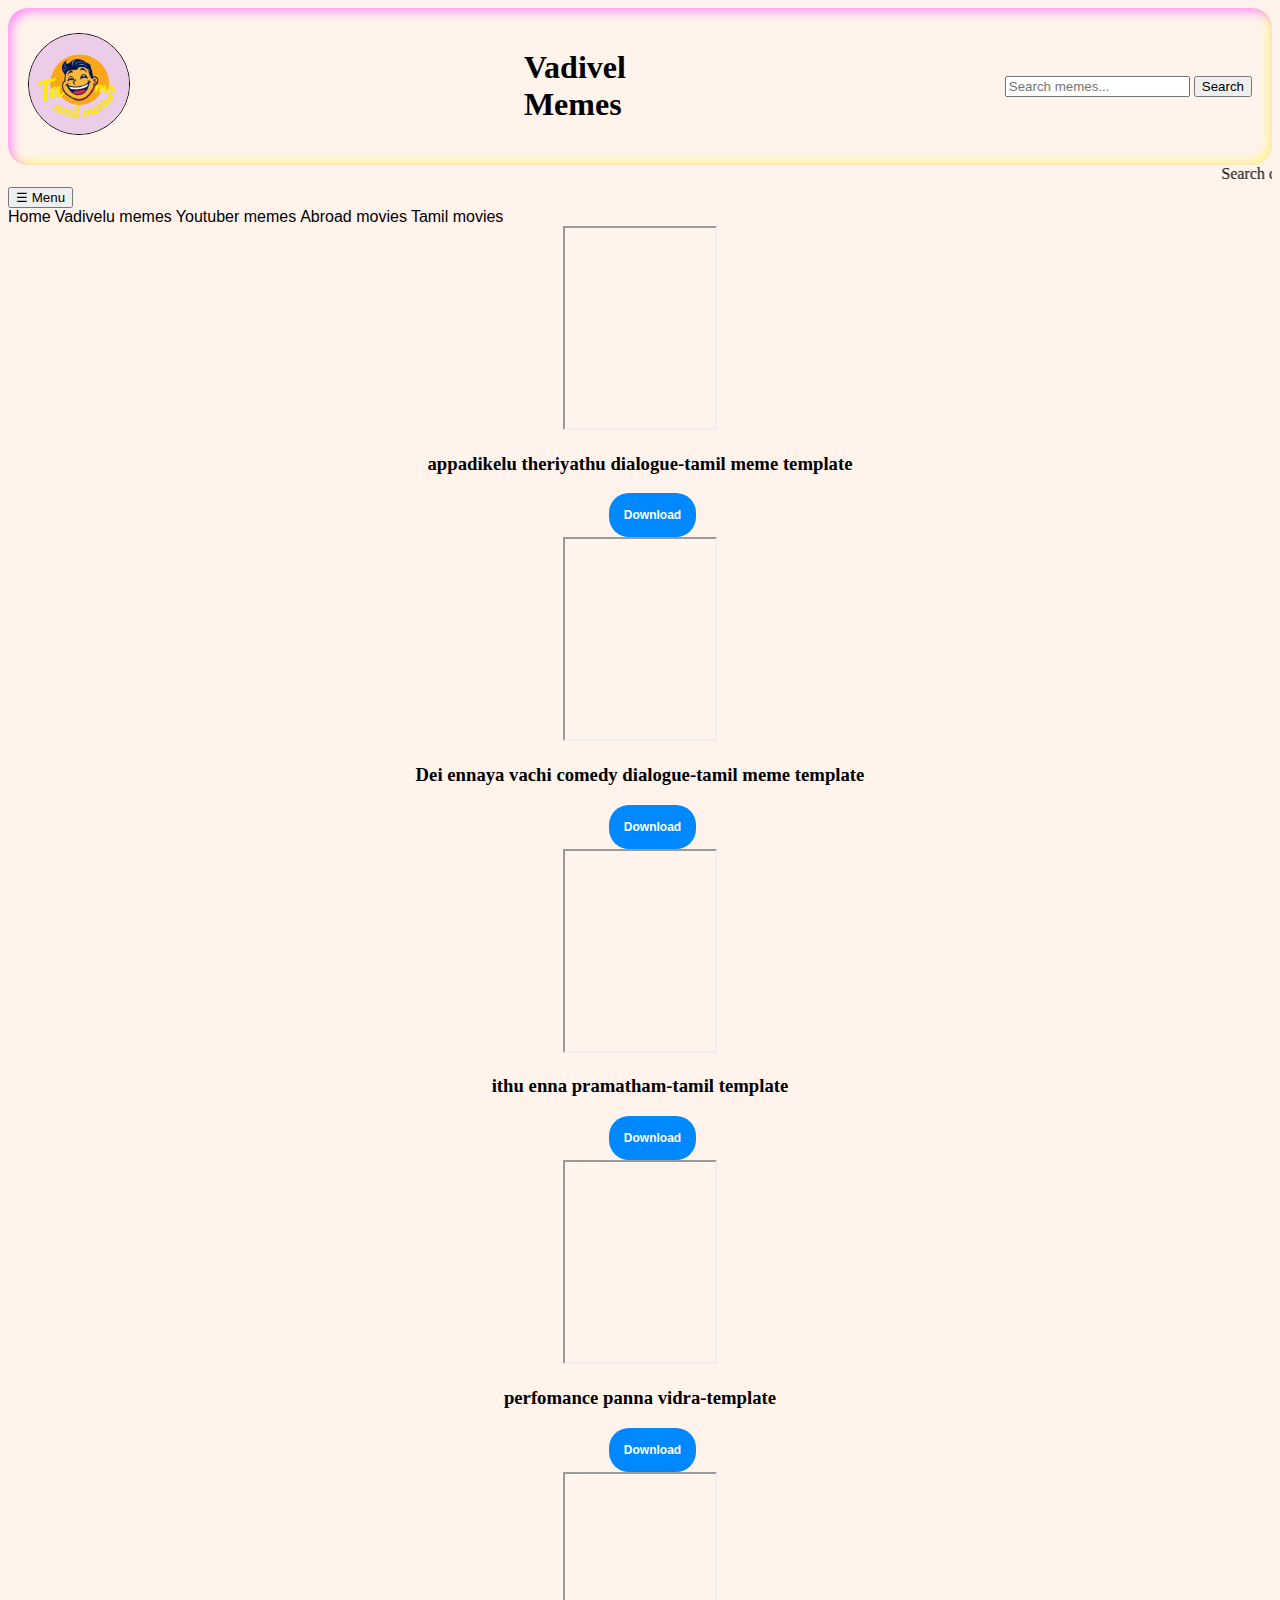
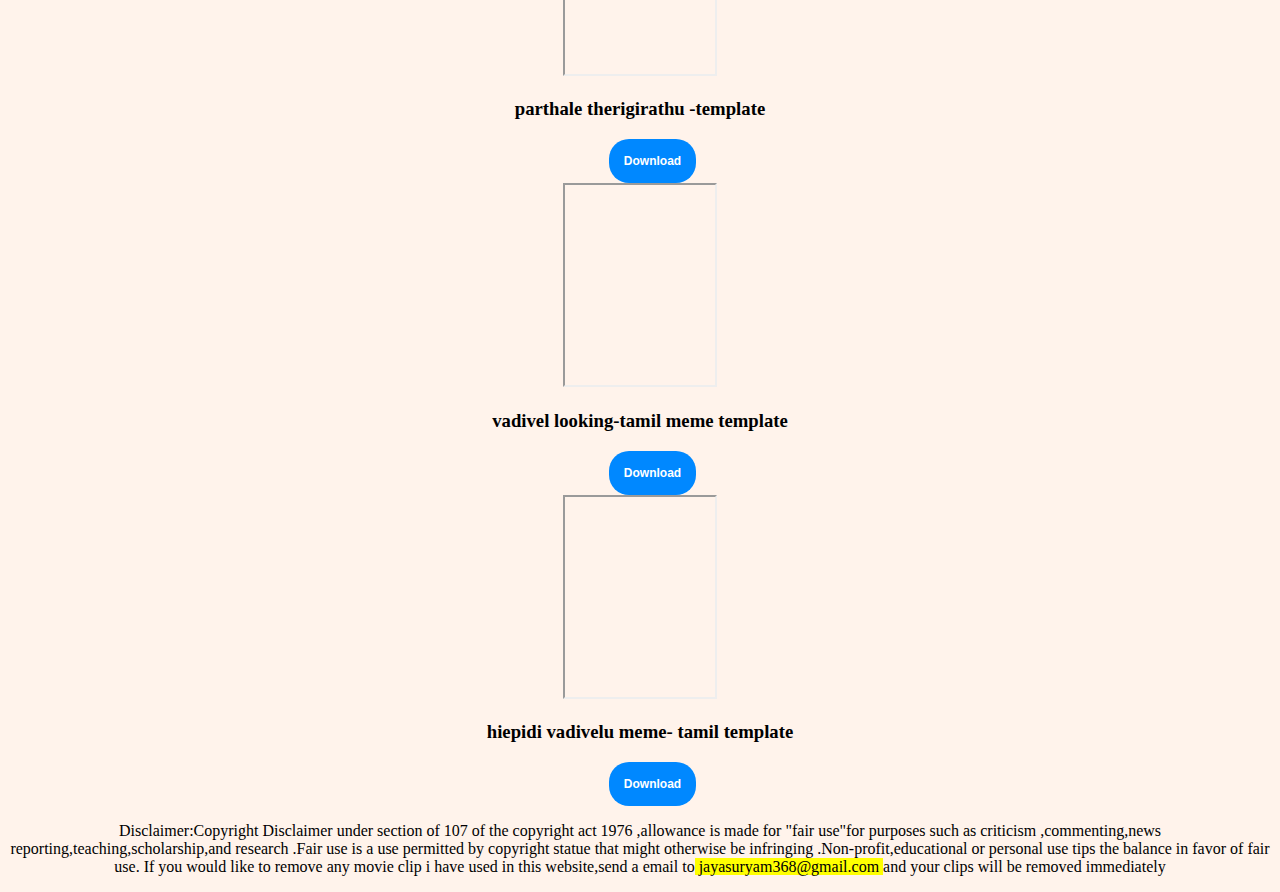
<file: vadivel.html>
<!DOCTYPE html>
<html lang="en">
    <head>
    <title>Tamil Memes-vadivel page</title>
    <link rel="stylesheet" href="style.css">
    <link  rel="icon"  href="icon.ico">
    <meta charset="UTF-8"/>
    <meta name="viewport" content="width=device-width,initial-scale=1.0,maximum-scale=1.0,user-scalable=0"/>
    </head>
      <body style="background-color: hsl(25, 100%, 96%);">
        <header>
          <div>
            <img class="logo" src="icon.jpg" width="100">
          </div>
            <h1 class="title">Vadivel<br> Memes</h1>
          <div class="search-container">
          <div class="search-box">
            <input type="text" id="searchInput" placeholder="Search memes..." />
            <button type="button">Search</button>
          </div>
          </div>
            
        </header>
        <marquee class="marq">Search categories in the Menu bar </marquee>
           <button class="open-btn" onclick="toggleSidebar()">☰ Menu</button>

  <div class="sidebar" id="sidebar">
     <a href="index.html">Home</a>
    <a href="vadivel.html">Vadivelu memes</a>
    <a href="youtuber.html">Youtuber memes</a>
    <a href="abroad.html">Abroad movies</a>
    <a href="tamil.html">Tamil movies</a>
  </div>
          
    <div class="results" id="resultList">
        <center>
            <script async src="https://pagead2.googlesyndication.com/pagead/js/adsbygoogle.js?client=ca-pub-2345788418494870"
     crossorigin="anonymous"></script>
<ins class="adsbygoogle"
     style="display:block"
     data-ad-format="fluid"
     data-ad-layout-key="-fa+66+25-cn+el"
     data-ad-client="ca-pub-2345788418494870"
     data-ad-slot="8027027468"></ins>
<script>
     (adsbygoogle = window.adsbygoogle || []).push({});
</script>
           <div class="o">
            <iframe src="https://player.cloudinary.com/embed/?cloud_name=dlfhjqsgj&public_id=Tamil_memes_Appadikelu_theriyathu_dialogue_ur8c7i&profile=cld-default" class="video" controls=""></iframe>
            <h3>appadikelu theriyathu dialogue-tamil meme template</h3>
            <a href="https://res.cloudinary.com/dlfhjqsgj/video/upload/fl_attachment/v1752980787/Tamil_memes_Appadikelu_theriyathu_dialogue_ur8c7i.mp4" download="Tamil-memes-appadikelu dialogue vadivelu"><button class="down">Download</button></a>
        </div>
        <div class="o">
           <iframe src="https://player.cloudinary.com/embed/?cloud_name=dlfhjqsgj&public_id=Tamil_memes_dei_ennaya_vachi_onnu_comedy_hpg1hi&profile=cld-default" class="video" controls=""></iframe>
            <h3>Dei ennaya vachi comedy dialogue-tamil meme template</h3>
            <a href="https://res.cloudinary.com/dlfhjqsgj/video/upload/fl_attachment/v1752980788/Tamil_memes_dei_ennaya_vachi_onnu_comedy_hpg1hi.mp4" download="Tamil-memes-comedy dialogue"><button class="down">Download</button></a>
        </div>
       <div class="o">
           <iframe src="https://player.cloudinary.com/embed/?cloud_name=dlfhjqsgj&public_id=Tamil_memes_ithu_enna_pramatham_j6sssx&profile=cld-default" class="video" controls=""></iframe>
            <h3>ithu enna pramatham-tamil template</h3>
            <a href="https://res.cloudinary.com/dlfhjqsgj/video/upload/fl_attachment/v1752980790/Tamil_memes_ithu_enna_pramatham_j6sssx.mp4" download="Tamil-memes-ithu enna pramatham"><button class="down">Download</button></a>
        </div>
        <div class="o">
           <iframe src="https://player.cloudinary.com/embed/?cloud_name=dlfhjqsgj&public_id=Tamil_memes_perfomance_panna_vudra_eubtcb&profile=cld-default" class="video" controls=""></iframe>
            <h3>perfomance panna vidra-template</h3>
            <a href="https://res.cloudinary.com/dlfhjqsgj/video/upload/fl_attachment/v1752980796/Tamil_memes_perfomance_panna_vudra_eubtcb.mp4" download="Tamil-memes-perfomance panna vidra"><button class="down">Download</button></a>
        </div>
        <div class="o">
           <iframe src="https://player.cloudinary.com/embed/?cloud_name=dlfhjqsgj&public_id=Tamil_memes_parthale_therigirathu_flkzlc&profile=cld-default" class="video" controls=""></iframe>
            <h3>parthale therigirathu -template</h3>
            <a href="https://res.cloudinary.com/dlfhjqsgj/video/upload/fl_attachment/v1752980795/Tamil_memes_parthale_therigirathu_flkzlc.mp4" download="Tamil-memes-parthale therigirathu vadivelu"><button class="down">Download</button></a>
        </div>
                <div class="o">
            <iframe src="https://player.cloudinary.com/embed/?cloud_name=dlfhjqsgj&public_id=Tamil_memes_vadivel_looking_llluyy&profile=cld-default" class="video" controls=""></iframe>
            <h3>vadivel looking-tamil meme template</h3>
            <a href="https://res.cloudinary.com/dlfhjqsgj/video/upload/fl_attachment/v1752980803/Tamil_memes_vadivel_looking_llluyy.mp4" download="Tamil-memes-vadivel looking"><button class="down">Download</button></a>
        </div> 
        <div class="o">
           <iframe src="https://player.cloudinary.com/embed/?cloud_name=dlfhjqsgj&public_id=Tami_memes_i_epudi_dialogue_qi4hpo&profile=cld-default" class="video" controls=""></iframe>
            <h3>hiepidi vadivelu meme- tamil template</h3>
            <a href="https://res.cloudinary.com/dlfhjqsgj/video/upload/fl_attachment/v1752980783/Tami_memes_i_epudi_dialogue_qi4hpo.mp4" download="Tamil-memes-hiepidi vadivelu meme"><button class="down">Download</button></a>
        </div>
            <script async src="https://pagead2.googlesyndication.com/pagead/js/adsbygoogle.js?client=ca-pub-2345788418494870"
     crossorigin="anonymous"></script>
<ins class="adsbygoogle"
     style="display:block"
     data-ad-format="fluid"
     data-ad-layout-key="-fa+66+25-cn+el"
     data-ad-client="ca-pub-2345788418494870"
     data-ad-slot="8027027468"></ins>
<script>
     (adsbygoogle = window.adsbygoogle || []).push({});
</script>
         <div class="para">
        <p>Disclaimer:Copyright Disclaimer under section of 107 of the copyright act 1976 ,allowance is made for "fair use"for purposes such as criticism ,commenting,news reporting,teaching,scholarship,and research .Fair use is a use permitted by copyright statue that might otherwise be infringing .Non-profit,educational or personal use tips the balance in favor of fair use. If you would like to remove any movie clip i have used in this website,send a email to<mark> jayasuryam368@gmail.com </mark>and your clips will be removed immediately</p>
      </div>
        </center>
  <script>
     function toggleSidebar() {
      document.getElementById('sidebar').classList.toggle('active');
      document.getElementById('mainContent').classList.toggle('shift');
    }

    const searchInput = document.getElementById("searchInput");
    const resultList = document.getElementById("resultList");
    const items = resultList.getElementsByTagName("div");

    searchInput.addEventListener("keyup", function() {
      const filter = searchInput.value.toLowerCase();
      for (let i = 0; i < items.length; i++) {
        const item = items[i];
        const text = item.textContent.toLowerCase();
        item.style.display = text.includes(filter) ? "" : "none";
      }
    });
  </script>
   </body>
</file>
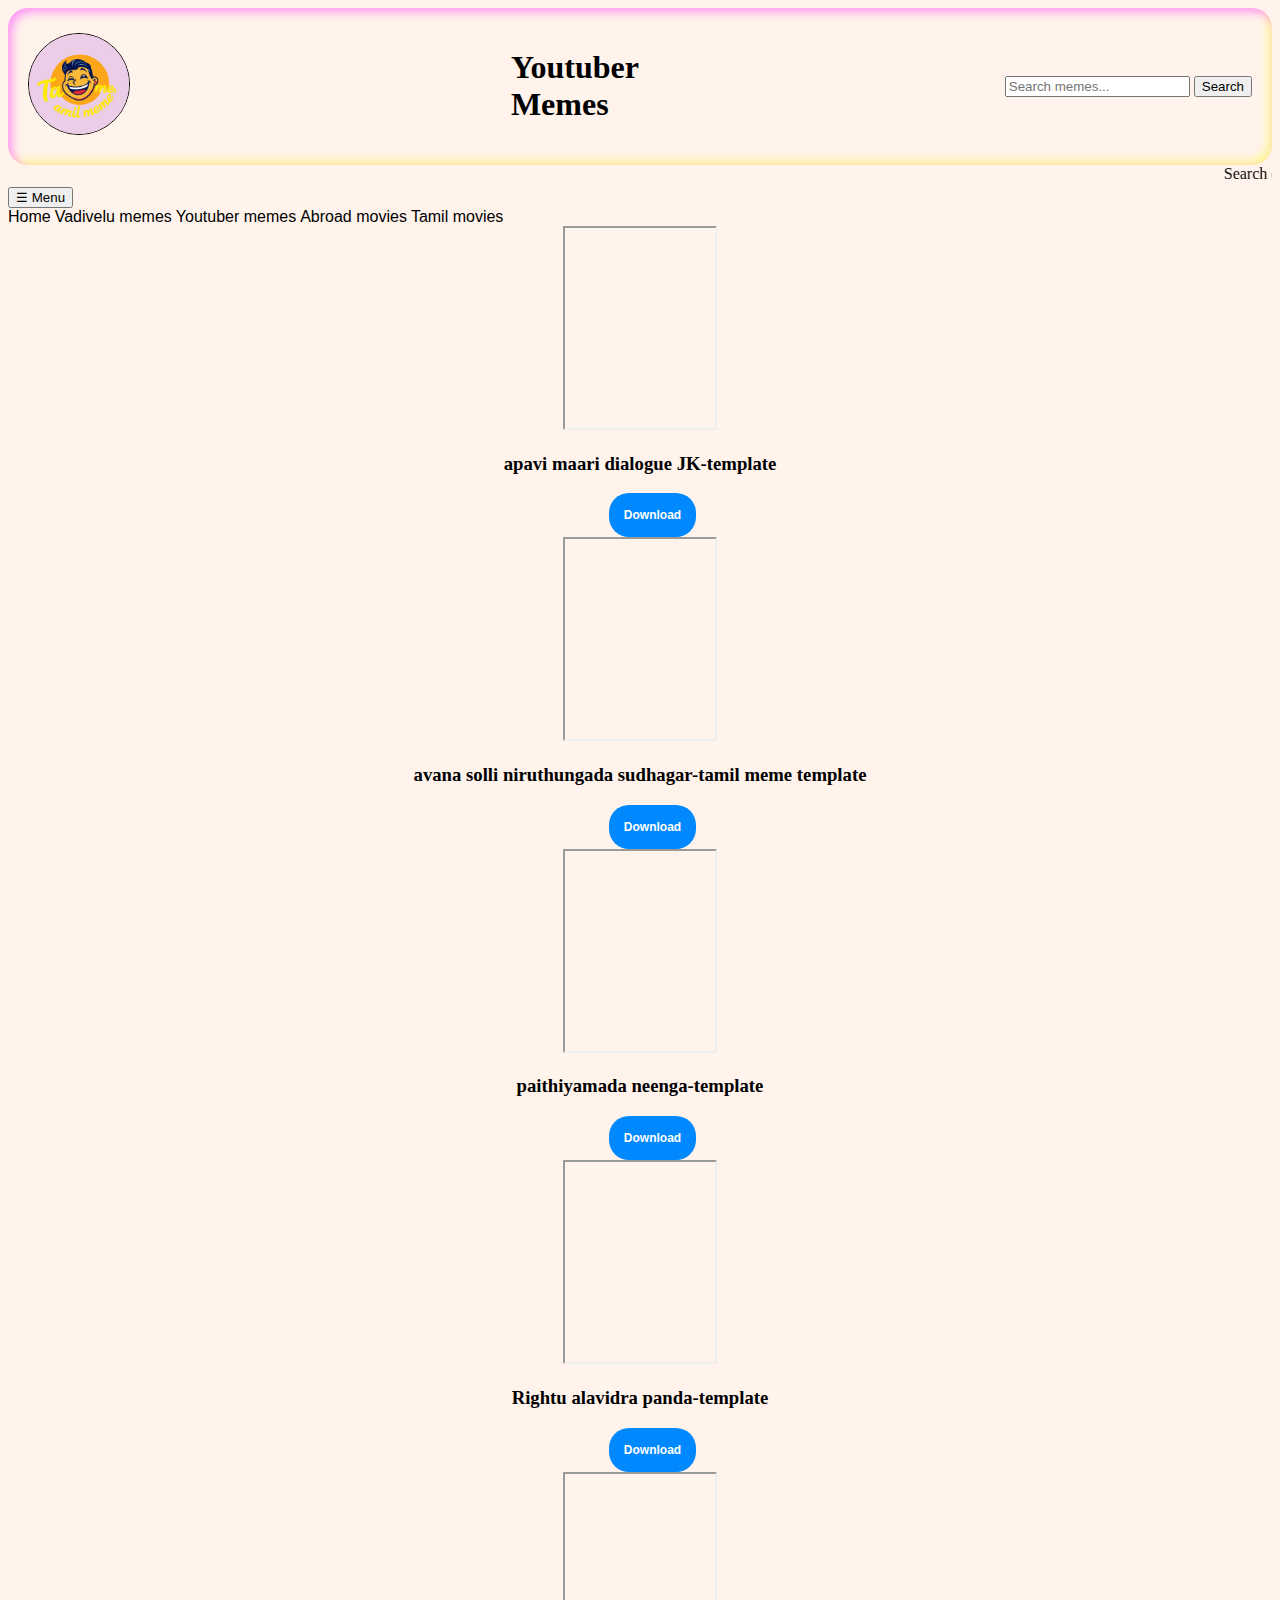
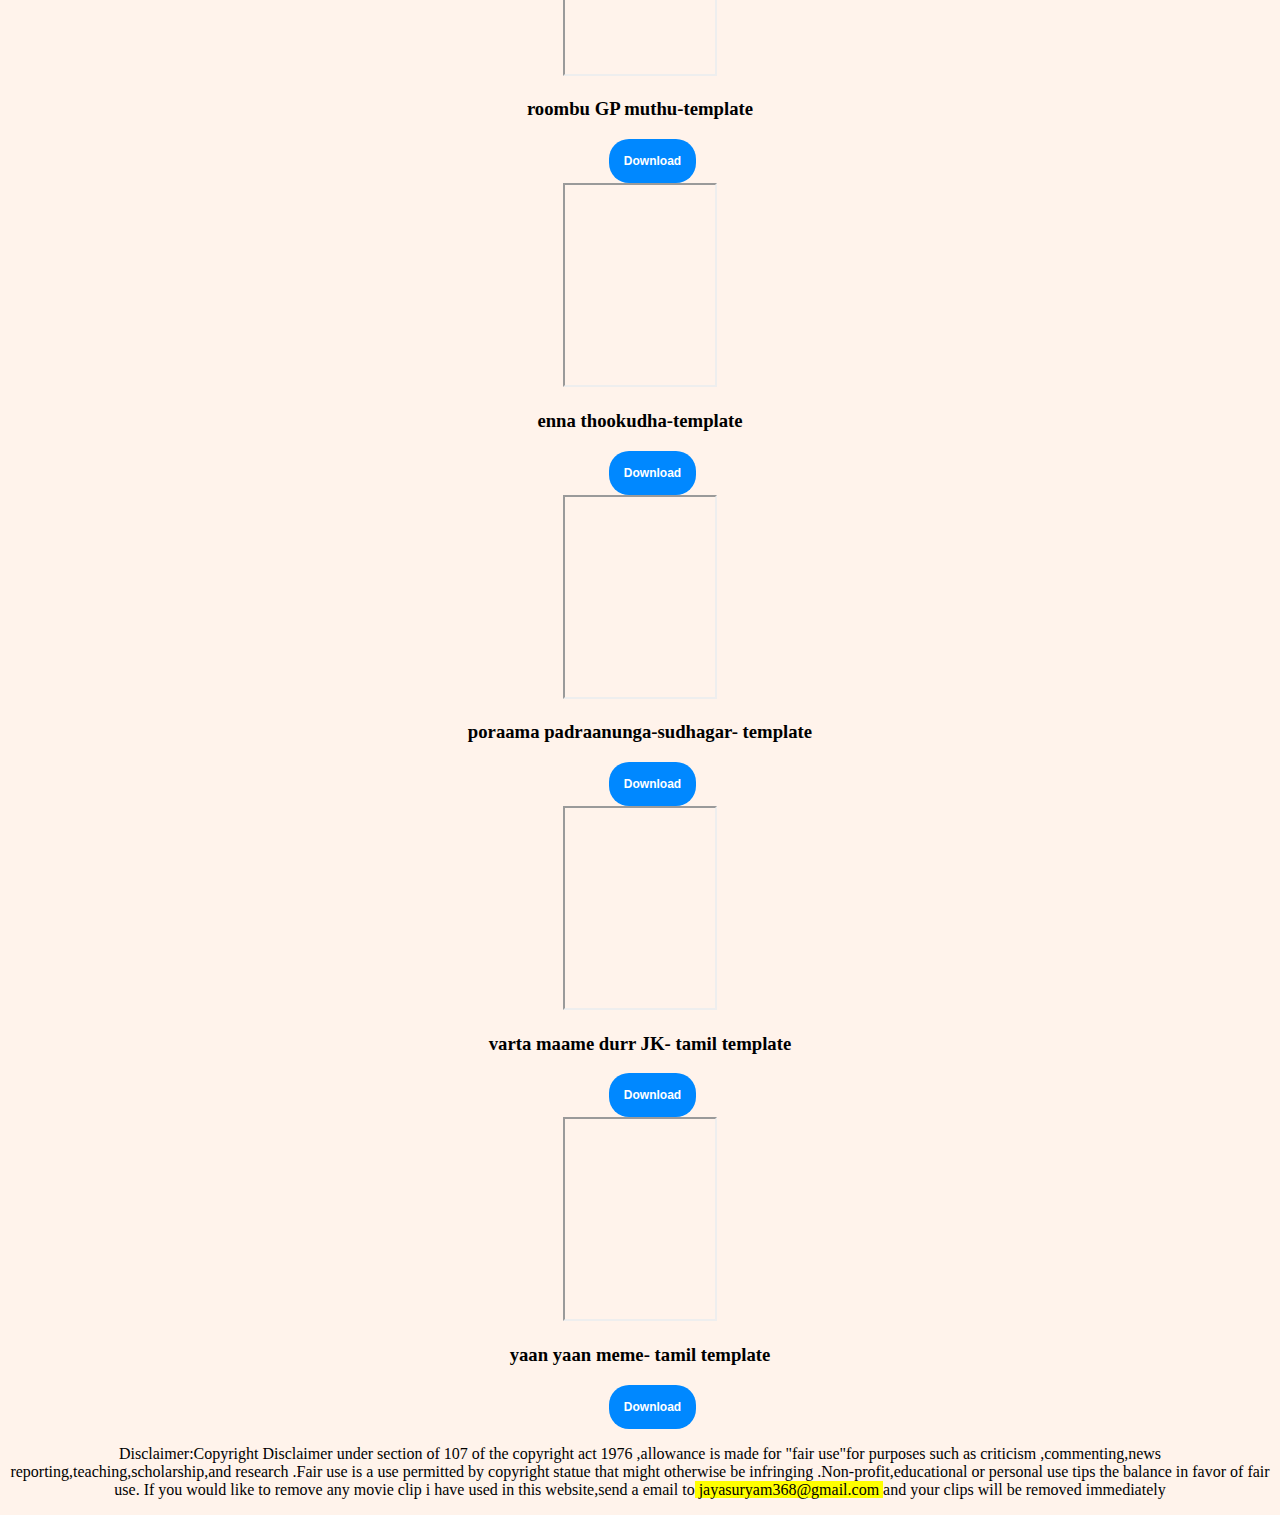
<file: youtuber.html>
<!DOCTYPE html>
<html lang="en">
    <head>
    <title>Tamil Memes </title>
    <link rel="stylesheet" href="style.css">
    <link  rel="icon"  href="icon.ico">
    <meta charset="UTF-8"/>
    <meta name="viewport" content="width=device-width,initial-scale=1.0,maximum-scale=1.0,user-scalable=0"/>
    </head>
      <body style="background-color: hsl(25, 100%, 96%);">
        <header>
          <div>
            <img class="logo" src="icon.jpg" width="100">
          </div>
            <h1 class="title">Youtuber<br> Memes</h1>
          <div class="search-container">
          <div class="search-box">
            <input type="text" id="searchInput" placeholder="Search memes..." />
            <button type="button">Search</button>
          </div>
          </div>
            
        </header>
        <marquee class="marq">Search categories in the Menu bar </marquee>
           <button class="open-btn" onclick="toggleSidebar()">☰ Menu</button>

  <div class="sidebar" id="sidebar">
     <a href="index.html">Home</a>
    <a href="vadivel.html">Vadivelu memes</a>
    <a href="youtuber.html">Youtuber memes</a>
    <a href="abroad.html">Abroad movies</a>
    <a href="tamil.html">Tamil movies</a>
  </div>
        <script type="text/javascript">
	atOptions = {
		'key' : 'e672b736515b68e280c534b41176e9fb',
		'format' : 'iframe',
		'height' : 60,
		'width' : 468,
		'params' : {}
	};
</script>
<script type="text/javascript" src="//www.highperformanceformat.com/e672b736515b68e280c534b41176e9fb/invoke.js"></script>
    <div class="results" id="resultList">
        <center>
            <div class="o">
           <iframe href="https://drive.google.com/file/d/1h_MVrBB9H3WZo_KVN9ziC-oC79v1ANC-/preview" class="video" controls=""></iframe>
            <h3>apavi maari dialogue JK-template</h3>
            <a href="https://drive.google.com/u/0/uc?id=1h_MVrBB9H3WZo_KVN9ziC-oC79v1ANC-&export=download" download="Tamil-memes-apavi dialogue JK"><button class="down">Download</button></a>
        </div>
          <div class="o">
           <iframe href="https://drive.google.com/file/d/1S3gO5GTtfB-9B0cIf4W39ha1stAMnhsf/preview" class="video" controls=""></iframe>
            <h3>avana solli niruthungada sudhagar-tamil meme template</h3>
            <a href="https://drive.google.com/u/0/uc?id=1S3gO5GTtfB-9B0cIf4W39ha1stAMnhsf&export=download" download="Tamil-memes-avanasolli dialogue vadivelu"><button class="down">Download</button></a>
        </div>
         <div class="o">
           <iframe href="https://drive.google.com/file/d/113nun8ioTlOHsw15-WBgKGmx33LPlY0n/preview" class="video" controls=""></iframe>
            <h3>paithiyamada neenga-template</h3>
            <a href="https://drive.google.com/u/0/uc?id=113nun8ioTlOHsw15-WBgKGmx33LPlY0n&export=download" download="Tamil-memes-paithiyamada neenga"><button class="down">Download</button></a>
        </div>
         <div class="o">
           <iframe href="https://drive.google.com/file/d/150fsFXGan3ihSXgtTqgSTEemm4OQbO27/preview" class="video" controls=""></iframe>
            <h3>Rightu alavidra panda-template</h3>
            <a href="https://drive.google.com/u/0/uc?id=150fsFXGan3ihSXgtTqgSTEemm4OQbO27&export=download" download="Tamil-memes-parthale therigirathu vadivelu"><button class="down">Download</button></a>
        </div> 
         <div class="o">
           <iframe href="https://drive.google.com/file/d/1X19jsKL3QCm9QBz0N9KeAuUFOE0hv9kE/preview" class="video" controls=""></iframe>
            <h3>roombu GP muthu-template</h3>
            <a href="https://drive.google.com/u/0/uc?id=1X19jsKL3QCm9QBz0N9KeAuUFOE0hv9kE&export=download" download="Tamil-memes-roombu dialogue GP muthu"><button class="down">Download</button></a>
        </div> 
        <div class="o">
           <iframe href="https://drive.google.com/file/d/1Ku356Ya7-2FTPvAJu5a8Pw90T9DYJI9i/preview" class="video" controls=""></iframe>
            <h3>enna thookudha-template</h3>
            <a href="https://drive.google.com/u/0/uc?id=1Ku356Ya7-2FTPvAJu5a8Pw90T9DYJI9i&export=download" download="Tamil-memes-enna thookudha dialogue"><button class="down">Download</button></a>
        </div> 
        <div class="o">
           <iframe href="https://drive.google.com/file/d/1UvFM85yG8vONGlt3z5IzUpm_9yZyb5DT/preview" class="video" controls=""></iframe>
            <h3>poraama padraanunga-sudhagar- template</h3>
            <a href="https://drive.google.com/u/0/uc?id=1UvFM85yG8vONGlt3z5IzUpm_9yZyb5DT&export=download" download="Tamil-memes-poraama padraanunga"><button class="down">Download</button></a>
        </div>
        <div class="o">
            <iframe href="https://drive.google.com/file/d/1w3M1x_7dFaVo_pto6Vr7RCImarYCGWlQ/preview" class="video" controls=""></iframe>
            <h3>varta maame durr JK- tamil template</h3>
            <a href="https://drive.google.com/u/0/uc?id=1w3M1x_7dFaVo_pto6Vr7RCImarYCGWlQ&export=download" download="Tamil-memes-varte maame durrr"><button class="down">Download</button></a>
        </div>
        <div class="o">
            <iframe href="https://drive.google.com/file/d/1_--h1Ddfz9_WSu8q9FZXBpWW8r2OgIPJ/preview" class="video" controls=""></iframe>
            <h3>yaan yaan meme- tamil template</h3>
            <a href="https://drive.google.com/u/0/uc?id=1_--h1Ddfz9_WSu8q9FZXBpWW8r2OgIPJ&export=download" download="Tamil-memes-yaan yaan meme"><button class="down">Download</button></a>
        </div>
            <script type="text/javascript">
	atOptions = {
		'key' : '1485b60ff413adac8e8a986fd3f8fc06',
		'format' : 'iframe',
		'height' : 250,
		'width' : 300,
		'params' : {}
	};
</script>
<script type="text/javascript" src="//www.highperformanceformat.com/1485b60ff413adac8e8a986fd3f8fc06/invoke.js"></script>
         <div class="para">
        <p>Disclaimer:Copyright Disclaimer under section of 107 of the copyright act 1976 ,allowance is made for "fair use"for purposes such as criticism ,commenting,news reporting,teaching,scholarship,and research .Fair use is a use permitted by copyright statue that might otherwise be infringing .Non-profit,educational or personal use tips the balance in favor of fair use. If you would like to remove any movie clip i have used in this website,send a email to<mark> jayasuryam368@gmail.com </mark>and your clips will be removed immediately</p>
      </div>
        </center>
  <script>
     function toggleSidebar() {
      document.getElementById('sidebar').classList.toggle('active');
      document.getElementById('mainContent').classList.toggle('shift');
    }

    const searchInput = document.getElementById("searchInput");
    const resultList = document.getElementById("resultList");
    const items = resultList.getElementsByTagName("div");

    searchInput.addEventListener("keyup", function() {
      const filter = searchInput.value.toLowerCase();
      for (let i = 0; i < items.length; i++) {
        const item = items[i];
        const text = item.textContent.toLowerCase();
        item.style.display = text.includes(filter) ? "" : "none";
      }
    });
  </script>
   </body>
</file>
<file: style.css>
header{
    display: flex;
    justify-content:space-between;
    align-items: center;
    background-color: hsl(25, 100%, 96%);
    color:rgb(0, 0, 0);
    padding:20px;
    border-radius:20px;
    box-shadow: inset 4px 4px 10px #ff95f6,
          inset -4px -4px 10px #fff990;
    
    @media  screen and (max-width:640px) {
     height:100px;
     display: flex;
     padding-right: 400px;
      
        
    }
}
nav ul{
    display: flex;
    list-style: none;
    gap: 20px;
}
a{
    text-decoration: none;
    color: rgb(0, 0, 0);
    font-family:Arial, Helvetica, sans-serif;
       
    @media  screen and (max-width:600px) {
       font-size: 12px;
      
        
    }
}
.title{
      @media screen and (min-width:600px) {
        margin-left:15px;    
      }
}
.logo{
     border-radius: 100px;
     border: 1px solid black;
      box-shadow: inset 4px 4px 10px #ff95f6,
          inset -4px -4px 10px #fff990;
    
        
    @media  screen and (max-width:600px) {
       width: 100px;
       margin-right: 40px;
        
    }
}
.banner{
      width: 700px;
      height:200px;
      margin-top: 10px;
      border-radius: 20px 50px;
      margin-left: 200px;
      @media  screen and (max-width:600px) {
      width:450px;
      height:100px;
      margin-left: 10px;  
}

}

.video{
        width:150px;
      height: 200px;
      &:hover{
            border-radius:20px 50px;
            transition: 0.5s;
      }
      @media  screen and (max-width:600px) {
            width:160px

      }
}
.one{
    border: none;
    border-radius: 20px;
    margin-right: 950px;
    margin-left:100px;
    margin-top: 70px;
    padding-top: 15px;
    padding-left: 15px;
    padding-right: 22px;
    padding-bottom: 10px;
    background-color: hsl(0, 0%, 100%);
    color:rgb(0, 0, 0);
    box-shadow: inset 4px 4px 10px #bcbcbc,
          inset -4px -4px 10px #ffffff;
    font-family: Arial, Helvetica, sans-serif;
    @media  screen and (max-width:600px) {
      margin-left:35px;
      margin-right: 250px; 
    }
}
.down{
    background-color: rgb(0, 136, 255);
    border: none;
    border-radius: 20px;
    padding: 15px;
    color: white;
    margin-left: 25px;
    font-size: 12px;
    font-weight: bold;
    &:hover{
        border:1px solid;
        border-color:rgb(0, 136, 255);
        background-color: white;
        color:rgb(0, 136, 255);
        transition: 1s;
    }
}
.two{
     border: none;
    border-radius: 20px;
    margin-right: 750px;
    margin-left:300px;
    margin-top:-375px;
    padding-top: 15px;
    padding-left: 15px;
    padding-right: 22px;
    padding-bottom: 10px;
    background-color: hsl(0, 0%, 100%);
    color:rgb(0, 0, 0);
    box-shadow: inset 4px 4px 10px #bcbcbc,
          inset -4px -4px 10px #ffffff;
    font-family: Arial, Helvetica, sans-serif;
    @media  screen and (max-width:600px) {
      margin-left:270px;
      margin-right: 10px; 
    }
}
.three{
     border: none;
    border-radius: 20px;
    margin-right: 550px;
    margin-left:500px;
    margin-top:-375px;
    padding-top: 15px;
    padding-left: 15px;
    padding-right: 22px;
    padding-bottom: 10px;
    background-color: hsl(0, 0%, 100%);
    color:rgb(0, 0, 0);
    box-shadow: inset 4px 4px 10px #bcbcbc,
          inset -4px -4px 10px #ffffff;
    font-family: Arial, Helvetica, sans-serif;
      @media  screen and (max-width:600px) {
      margin-left:35px;
      margin-right: 250px; 
      margin-top: 15px;
    }
}
.four{
   border: none;
    border-radius: 20px;
    margin-right: 350px;
    margin-left:700px;
    margin-top:-375px;
    padding-top: 15px;
    padding-left: 15px;
    padding-right: 22px;
    padding-bottom: 10px;
    background-color: hsl(0, 0%, 100%);
    color:rgb(0, 0, 0);
    box-shadow: inset 4px 4px 10px #bcbcbc,
          inset -4px -4px 10px #ffffff;
    font-family: Arial, Helvetica, sans-serif;
      @media  screen and (max-width:600px) {
      margin-left:270px;
      margin-right: 10px; 
    }
}
.five{
     border: none;
    border-radius: 20px;
    margin-right: 150px;
    margin-left:900px;
    margin-top:-375px;
    padding-top: 15px;
    padding-left: 15px;
    padding-right: 22px;
    padding-bottom: 10px;
    background-color: hsl(0, 0%, 100%);
    color:rgb(0, 0, 0);
    box-shadow: inset 4px 4px 10px #bcbcbc,
          inset -4px -4px 10px #ffffff;
    font-family: Arial, Helvetica, sans-serif;
     @media  screen and (max-width:600px) {
      margin-left:35px;
      margin-right: 250px; 
      margin-top: 15px;
    }
}
.six{
      border: none;
    border-radius: 20px;
    margin-right: 950px;
    margin-left:100px;
    margin-top:50px;
    padding-top: 15px;
    padding-left: 15px;
    padding-right: 22px;
    padding-bottom: 10px;
    background-color: hsl(0, 0%, 100%);
    color:rgb(0, 0, 0);
    box-shadow: inset 4px 4px 10px #bcbcbc,
          inset -4px -4px 10px #ffffff;
    font-family: Arial, Helvetica, sans-serif;
     @media  screen and (max-width:600px) {
      margin-left:270px;
      margin-right: 10px; 
      margin-top: -370px;

    }
}
.seven{
     border: none;
    border-radius: 20px;
    margin-right: 750px;
    margin-left:300px;
    margin-top:-373px;
    padding-top: 15px;
    padding-left: 15px;
    padding-right: 22px;
    padding-bottom: 10px;
    background-color: hsl(0, 0%, 100%);
    color:rgb(0, 0, 0);
    box-shadow: inset 4px 4px 10px #bcbcbc,
          inset -4px -4px 10px #ffffff;
    font-family: Arial, Helvetica, sans-serif;
     @media  screen and (max-width:600px) {
      margin-left:35px;
      margin-right: 250px; 
      margin-top: 15px;
    }
}
.eight{
     border: none;
    border-radius: 20px;
    margin-right: 550px;
    margin-left:500px;
    margin-top:-373px;
    padding-top: 15px;
    padding-left: 15px;
    padding-right: 22px;
    padding-bottom: 10px;
    background-color: hsl(0, 0%, 100%);
    color:rgb(0, 0, 0);
    box-shadow: inset 4px 4px 10px #bcbcbc,
          inset -4px -4px 10px #ffffff;
    font-family: Arial, Helvetica, sans-serif;
    @media  screen and (max-width:600px) {
      margin-left:270px;
      margin-right: 10px; 
      margin-top: -370px;

    }
}
.nine{
     border: none;
    border-radius: 20px;
    margin-right: 350px;
    margin-left:700px;
    margin-top:-373px;
    padding-top: 15px;
    padding-left: 15px;
    padding-right: 22px;
    padding-bottom: 10px;
    background-color: hsl(0, 0%, 100%);
    color:rgb(0, 0, 0);
    box-shadow: inset 4px 4px 10px #bcbcbc,
          inset -4px -4px 10px #ffffff;
    font-family: Arial, Helvetica, sans-serif;
     @media  screen and (max-width:600px) {
      margin-left:35px;
      margin-right: 250px; 
      margin-top: 15px;
    }
}
.ten{
     border: none;
    border-radius: 20px;
    margin-right: 150px;
    margin-left:900px;
    margin-top:-373px;
    padding-top: 15px;
    padding-left: 15px;
    padding-right: 22px;
    padding-bottom: 10px;
    background-color: hsl(0, 0%, 100%);
    color:rgb(0, 0, 0);
    box-shadow: inset 4px 4px 10px #bcbcbc,
          inset -4px -4px 10px #ffffff;
    font-family: Arial, Helvetica, sans-serif;
      @media  screen and (max-width:600px) {
      margin-left:270px;
      margin-right: 10px; 
      margin-top: -370px;

    }
}
.eleven{
     border: none;
    border-radius: 20px;
    margin-right: 950px;
    margin-left:100px;
    margin-top:50px;
    padding-top: 15px;
    padding-left: 15px;
    padding-right: 22px;
    padding-bottom: 10px;
    background-color: hsl(0, 0%, 100%);
    color:rgb(0, 0, 0);
    box-shadow: inset 4px 4px 10px #bcbcbc,
          inset -4px -4px 10px #ffffff;
    font-family: Arial, Helvetica, sans-serif;
     @media  screen and (max-width:600px) {
      margin-left:35px;
      margin-right: 250px; 
      margin-top: 15px;
    }
}
.twelve{
      border: none;
    border-radius: 20px;
    margin-right: 750px;
    margin-left:300px;
    margin-top:-372px;
    padding-top: 15px;
    padding-left: 15px;
    padding-right: 22px;
    padding-bottom: 10px;
    background-color: hsl(0, 0%, 100%);
    color:rgb(0, 0, 0);
    box-shadow: inset 4px 4px 10px #bcbcbc,
          inset -4px -4px 10px #ffffff;
    font-family: Arial, Helvetica, sans-serif;
     @media  screen and (max-width:600px) {
      margin-left:270px;
      margin-right: 10px; 
      margin-top: -370px;

    }
}

.thirteen{
      border: none;
    border-radius: 20px;
    margin-right: 550px;
    margin-left:500px;
    margin-top:-372px;
    padding-top: 15px;
    padding-left: 15px;
    padding-right: 22px;
    padding-bottom: 10px;
    background-color: hsl(0, 0%, 100%);
    color:rgb(0, 0, 0);
    box-shadow: inset 4px 4px 10px #bcbcbc,
          inset -4px -4px 10px #ffffff;
    font-family: Arial, Helvetica, sans-serif;
      @media  screen and (max-width:600px) {
      margin-left:35px;
      margin-right: 250px; 
      margin-top: 15px;
    }
}
.fourteen{
      border: none;
    border-radius: 20px;
    margin-right: 350px;
    margin-left:700px;
    margin-top:-372px;
    padding-top: 15px;
    padding-left: 15px;
    padding-right: 22px;
    padding-bottom: 10px;
    background-color: hsl(0, 0%, 100%);
    color:rgb(0, 0, 0);
    box-shadow: inset 4px 4px 10px #bcbcbc,
          inset -4px -4px 10px #ffffff;
    font-family: Arial, Helvetica, sans-serif;
      @media  screen and (max-width:600px) {
      margin-left:270px;
      margin-right: 10px; 
      margin-top: -370px;

    }
}
.fifteen{
      border: none;
    border-radius: 20px;
    margin-right: 150px;
    margin-left:900px;
    margin-top:-372px;
    padding-top: 15px;
    padding-left: 15px;
    padding-right: 22px;
    padding-bottom: 10px;
    background-color: hsl(0, 0%, 100%);
    color:rgb(0, 0, 0);
    box-shadow: inset 4px 4px 10px #bcbcbc,
          inset -4px -4px 10px #ffffff;
    font-family: Arial, Helvetica, sans-serif;
     @media  screen and (max-width:600px) {
      margin-left:35px;
      margin-right: 250px; 
      margin-top: 15px;
    }
}
.sixteen{
       border: none;
    border-radius: 20px;
    margin-right: 950px;
    margin-left:100px;
    margin-top:50px;
    padding-top: 15px;
    padding-left: 15px;
    padding-right: 22px;
    padding-bottom: 10px;
    background-color: hsl(0, 0%, 100%);
    color:rgb(0, 0, 0);
    box-shadow: inset 4px 4px 10px #bcbcbc,
          inset -4px -4px 10px #ffffff;
    font-family: Arial, Helvetica, sans-serif;
      @media  screen and (max-width:600px) {
      margin-left:270px;
      margin-right: 10px; 
      margin-top: -370px;

    }
}
.seventeen{
      border: none;
    border-radius: 20px;
    margin-right: 750px;
    margin-left:300px;
    margin-top:-375px;
    padding-top: 15px;
    padding-left: 15px;
    padding-right: 22px;
    padding-bottom: 10px;
    background-color: hsl(0, 0%, 100%);
    color:rgb(0, 0, 0);
    box-shadow: inset 4px 4px 10px #bcbcbc,
          inset -4px -4px 10px #ffffff;
    font-family: Arial, Helvetica, sans-serif;
     @media  screen and (max-width:600px) {
      margin-left:35px;
      margin-right: 250px; 
      margin-top: 15px;
    }
}
.eighteen{
       border: none;
    border-radius: 20px;
    margin-right: 550px;
    margin-left:500px;
    margin-top:-375px;
    padding-top: 15px;
    padding-left: 15px;
    padding-right: 22px;
    padding-bottom: 10px;
    background-color: hsl(0, 0%, 100%);
    color:rgb(0, 0, 0);
    box-shadow: inset 4px 4px 10px #bcbcbc,
          inset -4px -4px 10px #ffffff;
    font-family: Arial, Helvetica, sans-serif;
      @media  screen and (max-width:600px) {
      margin-left:270px;
      margin-right: 10px; 
      margin-top: -370px;

}
}
.nineteen{
       border: none;
    border-radius: 20px;
    margin-right: 350px;
    margin-left:700px;
    margin-top:-375px;
    padding-top: 15px;
    padding-left: 15px;
    padding-right: 22px;
    padding-bottom: 10px;
    background-color: hsl(0, 0%, 100%);
    color:rgb(0, 0, 0);
    box-shadow: inset 4px 4px 10px #bcbcbc,
          inset -4px -4px 10px #ffffff;
    font-family: Arial, Helvetica, sans-serif;
    @media  screen and (max-width:600px) {
      margin-left:35px;
      margin-right: 250px; 
      margin-top: 15px;
    }
}
.twenty{
       border: none;
    border-radius: 20px;
    margin-right: 150px;
    margin-left:900px;
    margin-top:-375px;
    padding-top: 15px;
    padding-left: 15px;
    padding-right: 22px;
    padding-bottom: 10px;
    background-color: hsl(0, 0%, 100%);
    color:rgb(0, 0, 0);
    box-shadow: inset 4px 4px 10px #bcbcbc,
          inset -4px -4px 10px #ffffff;
    font-family: Arial, Helvetica, sans-serif;
     @media  screen and (max-width:600px) {
      margin-left:270px;
      margin-right: 10px; 
      margin-top: -370px;
}
}
.twentyone{
       border: none;
    border-radius: 20px;
    margin-right: 950px;
    margin-left:100px;
    margin-top:50px;
    padding-top: 15px;
    padding-left: 15px;
    padding-right: 22px;
    padding-bottom: 10px;
    background-color: hsl(0, 0%, 100%);
    color:rgb(0, 0, 0);
    box-shadow: inset 4px 4px 10px #bcbcbc,
          inset -4px -4px 10px #ffffff;
    font-family: Arial, Helvetica, sans-serif;
     @media  screen and (max-width:600px) {
      margin-left:35px;
      margin-right: 250px; 
      margin-top: 15px;
    }
}
.twentytwo{
       border: none;
    border-radius: 20px;
    margin-right: 750px;
    margin-left:300px;
    margin-top:-375px;
    padding-top: 15px;
    padding-left: 15px;
    padding-right: 22px;
    padding-bottom: 10px;
    background-color: hsl(0, 0%, 100%);
    color:rgb(0, 0, 0);
    box-shadow: inset 4px 4px 10px #bcbcbc,
          inset -4px -4px 10px #ffffff;
    font-family: Arial, Helvetica, sans-serif;
     @media  screen and (max-width:600px) {
      margin-left:270px;
      margin-right: 10px; 
      margin-top: -370px;
}
}
.twentythree{
       border: none;
    border-radius: 20px;
    margin-right: 550px;
    margin-left:500px;
    margin-top:-375px;
    padding-top: 15px;
    padding-left: 15px;
    padding-right: 22px;
    padding-bottom: 10px;
    background-color: hsl(0, 0%, 100%);
    color:rgb(0, 0, 0);
    box-shadow: inset 4px 4px 10px #bcbcbc,
          inset -4px -4px 10px #ffffff;
    font-family: Arial, Helvetica, sans-serif;
     @media  screen and (max-width:600px) {
      margin-left:35px;
      margin-right: 250px; 
      margin-top: 15px;
    }
}
.twentyfour{
       border: none;
    border-radius: 20px;
    margin-right: 350px;
    margin-left:700px;
    margin-top:-375px;
    padding-top: 15px;
    padding-left: 15px;
    padding-right: 22px;
    padding-bottom: 10px;
    background-color: hsl(0, 0%, 100%);
    color:rgb(0, 0, 0);
    box-shadow: inset 4px 4px 10px #bcbcbc,
          inset -4px -4px 10px #ffffff;
    font-family: Arial, Helvetica, sans-serif;
      @media  screen and (max-width:600px) {
      margin-left:270px;
      margin-right: 10px; 
      margin-top: -370px;
}
}
.twentyfive{
    border: none;
    border-radius: 20px;
    margin-right: 150px;
    margin-left:900px;
    margin-top:-375px;
    padding-top: 15px;
    padding-left: 15px;
    padding-right: 22px;
    padding-bottom: 10px;
    background-color: hsl(0, 0%, 100%);
    color:rgb(0, 0, 0);
    box-shadow: inset 4px 4px 10px #bcbcbc,
          inset -4px -4px 10px #ffffff;
    font-family: Arial, Helvetica, sans-serif;
      @media  screen and (max-width:600px) {
      margin-left:35px;
      margin-right: 250px; 
      margin-top: 15px;
    }
}
.twentysix{
     border: none;
    border-radius: 20px;
    margin-right: 950px;
    margin-left:100px;
    margin-top:50px;
    padding-top: 15px;
    padding-left: 15px;
    padding-right: 22px;
    padding-bottom: 10px;
    background-color: hsl(0, 0%, 100%);
    color:rgb(0, 0, 0);
    box-shadow: inset 4px 4px 10px #bcbcbc,
          inset -4px -4px 10px #ffffff;
    font-family: Arial, Helvetica, sans-serif;
      @media  screen and (max-width:600px) {
      margin-left:270px;
      margin-right: 10px; 
      margin-top: -370px;
}
}
.twentyseven{
      border: none;
    border-radius: 20px;
    margin-right: 750px;
    margin-left:300px;
    margin-top:-375px;
    padding-top: 15px;
    padding-left: 15px;
    padding-right: 22px;
    padding-bottom: 10px;
    background-color: hsl(0, 0%, 100%);
    color:rgb(0, 0, 0);
    box-shadow: inset 4px 4px 10px #bcbcbc,
          inset -4px -4px 10px #ffffff;
    font-family: Arial, Helvetica, sans-serif;
     @media  screen and (max-width:600px) {
      margin-left:35px;
      margin-right: 250px; 
      margin-top: 15px;
    } 
}
.twentyeight{
       border: none;
    border-radius: 20px;
    margin-right: 550px;
    margin-left:500px;
    margin-top:-375px;
    padding-top: 15px;
    padding-left: 15px;
    padding-right: 22px;
    padding-bottom: 10px;
    background-color: hsl(0, 0%, 100%);
    color:rgb(0, 0, 0);
    box-shadow: inset 4px 4px 10px #bcbcbc,
          inset -4px -4px 10px #ffffff;
    font-family: Arial, Helvetica, sans-serif; 
     @media  screen and (max-width:600px) {
      margin-left:270px;
      margin-right: 10px; 
      margin-top: -370px;
}
}
.twentynine{
       border: none;
    border-radius: 20px;
    margin-right: 350px;
    margin-left:700px;
    margin-top:-375px;
    padding-top: 15px;
    padding-left: 15px;
    padding-right: 22px;
    padding-bottom: 10px;
    background-color: hsl(0, 0%, 100%);
    color:rgb(0, 0, 0);
    box-shadow: inset 4px 4px 10px #bcbcbc,
          inset -4px -4px 10px #ffffff;
    font-family: Arial, Helvetica, sans-serif; 
    @media  screen and (max-width:600px) {
      margin-left:35px;
      margin-right: 250px; 
      margin-top: 15px;
    } 
}
.thirty{
       border: none;
    border-radius: 20px;
    margin-right: 150px;
    margin-left:900px;
    margin-top:-375px;
    padding-top: 15px;
    padding-left: 15px;
    padding-right: 22px;
    padding-bottom: 10px;
    background-color: hsl(0, 0%, 100%);
    color:rgb(0, 0, 0);
    box-shadow: inset 4px 4px 10px #bcbcbc,
          inset -4px -4px 10px #ffffff;
    font-family: Arial, Helvetica, sans-serif; 
      @media  screen and (max-width:600px) {
      margin-left:270px;
      margin-right: 10px; 
      margin-top: -370px;
}
}
.thirtyone{
       border: none;
    border-radius: 20px;
    margin-right: 950px;
    margin-left:100px;
    margin-top:50px;
    padding-top: 15px;
    padding-left: 15px;
    padding-right: 22px;
    padding-bottom: 10px;
    background-color: hsl(0, 0%, 100%);
    color:rgb(0, 0, 0);
    box-shadow: inset 4px 4px 10px #bcbcbc,
          inset -4px -4px 10px #ffffff;
    font-family: Arial, Helvetica, sans-serif; 
    @media  screen and (max-width:600px) {
      margin-left:35px;
      margin-right: 250px; 
      margin-top: 15px;
    } 
}
.thirtytwo{
      border: none;
    border-radius: 20px;
    margin-right: 750px;
    margin-left:300px;
    margin-top:-375px;
    padding-top: 15px;
    padding-left: 15px;
    padding-right: 22px;
    padding-bottom: 10px;
    background-color: hsl(0, 0%, 100%);
    color:rgb(0, 0, 0);
    box-shadow: inset 4px 4px 10px #bcbcbc,
          inset -4px -4px 10px #ffffff;
    font-family: Arial, Helvetica, sans-serif;
     @media  screen and (max-width:600px) {
      margin-left:270px;
      margin-right: 10px; 
      margin-top: -370px;
}  
}
.thirtythree{
      border: none;
    border-radius: 20px;
    margin-right: 550px;
    margin-left:500px;
    margin-top:-375px;
    padding-top: 15px;
    padding-left: 15px;
    padding-right: 22px;
    padding-bottom: 10px;
    background-color: hsl(0, 0%, 100%);
    color:rgb(0, 0, 0);
    box-shadow: inset 4px 4px 10px #bcbcbc,
          inset -4px -4px 10px #ffffff;
    font-family: Arial, Helvetica, sans-serif; 
     @media  screen and (max-width:600px) {
      margin-left:35px;
      margin-right: 250px; 
      margin-top: 15px;
    } 
}
.thirtyfour{
        border: none;
    border-radius: 20px;
    margin-right: 350px;
    margin-left:700px;
    margin-top:-375px;
    padding-top: 15px;
    padding-left: 15px;
    padding-right: 22px;
    padding-bottom: 10px;
    background-color: hsl(0, 0%, 100%);
    color:rgb(0, 0, 0);
    box-shadow: inset 4px 4px 10px #bcbcbc,
          inset -4px -4px 10px #ffffff;
    font-family: Arial, Helvetica, sans-serif; 
      @media  screen and (max-width:600px) {
      margin-left:270px;
      margin-right: 10px; 
      margin-top: -370px;
}  
}
.thirtyfive{
        border: none;
    border-radius: 20px;
    margin-right: 150px;
    margin-left:900px;
    margin-top:-375px;
    padding-top: 15px;
    padding-left: 15px;
    padding-right: 22px;
    padding-bottom: 10px;
    background-color: hsl(0, 0%, 100%);
    color:rgb(0, 0, 0);
    box-shadow: inset 4px 4px 10px #bcbcbc,
          inset -4px -4px 10px #ffffff;
    font-family: Arial, Helvetica, sans-serif;
     @media  screen and (max-width:600px) {
      margin-left:35px;
      margin-right: 250px; 
      margin-top: 15px;
    }  
}
</file>
